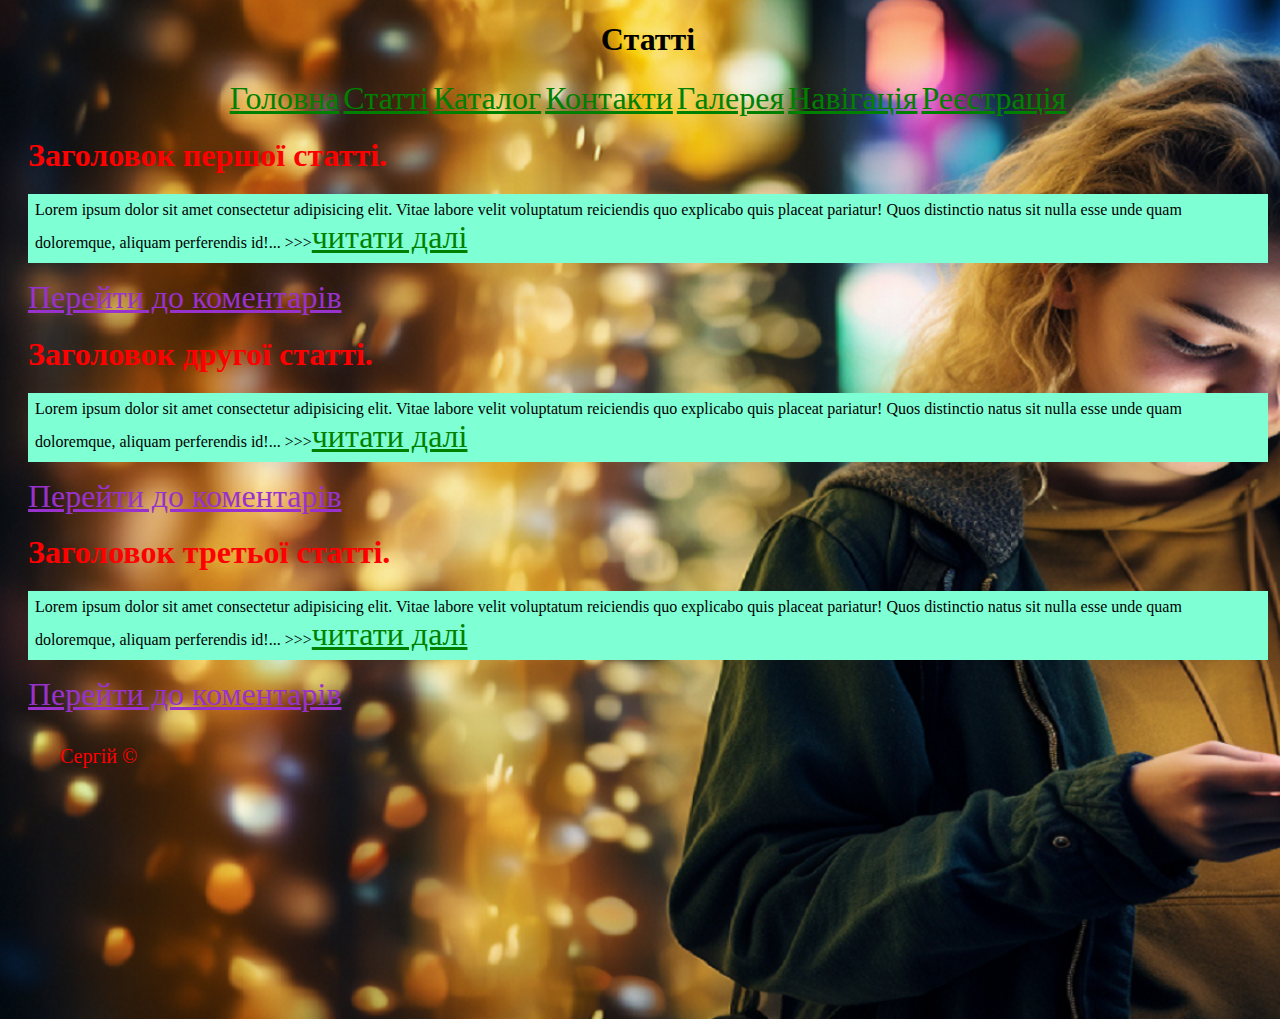
<file: pages/articles.html>
<!DOCTYPE html>
<html lang="zxx">

<head>
  <meta charset="UTF-8">
  <meta name="viewport" content="width=device-width, initial-scale=1.0">
  <title>articles</title>
  <link rel="stylesheet" href="../assets/styles/style.css">
</head>

<body class="fon-img2">
  <div class="conteiner fon-color-aquamarine">
    <div class="text-in-centr">
      <h1>Статті</h1>

      <nav>
        <a href="../index.html">Головна</a>
        <a href="articles.html">Статті</a>
        <a href="catalog.html">Каталог</a>
        <a href="contacts.html">Контакти</a>
        <a href="gallery.html">Галерея</a>
        <a href="page-nav.html">Навігація</a>
        <a href="registration.html">Реєстрація</a>
      </nav>
    </div>

    <div>
      <h2><a class="red-title" href="articles/aticle1.html">Заголовок першої статті.</a></h2>

      <p>
        Lorem ipsum dolor sit amet consectetur adipisicing elit. Vitae labore velit voluptatum reiciendis quo
        explicabo quis placeat pariatur! Quos distinctio natus sit nulla esse unde quam doloremque, aliquam
        perferendis id!... >>><a class="cursor1" href="articles/aticle1.html">читати далі</a>
      </p>
      <a class="darkorchid-color" href="articles/aticle1.html#comment">Перейти до коментарів</a>
    </div>

    <div>
      <h2><a class="red-title" href="articles/aticle2.html">Заголовок другої статті.</a></h2>

      <p>
        Lorem ipsum dolor sit amet consectetur adipisicing elit. Vitae labore velit voluptatum reiciendis quo
        explicabo quis placeat pariatur! Quos distinctio natus sit nulla esse unde quam doloremque, aliquam
        perferendis id!... >>><a class="cursor1" href="articles/aticle2.html">читати далі</a>
      </p>
      <a class="darkorchid-color" href="articles/aticle2.html#comment">Перейти до коментарів</a>
    </div>

    <div>
      <h2><a class="red-title" href="articles/aticle3.html">Заголовок третьої статті.</a></h2>

      <p>
        Lorem ipsum dolor sit amet consectetur adipisicing elit. Vitae labore velit voluptatum reiciendis quo
        explicabo quis placeat pariatur! Quos distinctio natus sit nulla esse unde quam doloremque, aliquam
        perferendis id!... >>><a class="cursor1" href="articles/aticle3.html">читати далі</a>
      </p>
      <a class="darkorchid-color" href="articles/aticle3.html#comment">Перейти до коментарів</a>
    </div>

    <div class="footer-M">
      <footer>Сергій &copy;</footer>
    </div>
  </div>
</body>

</html>
</file>
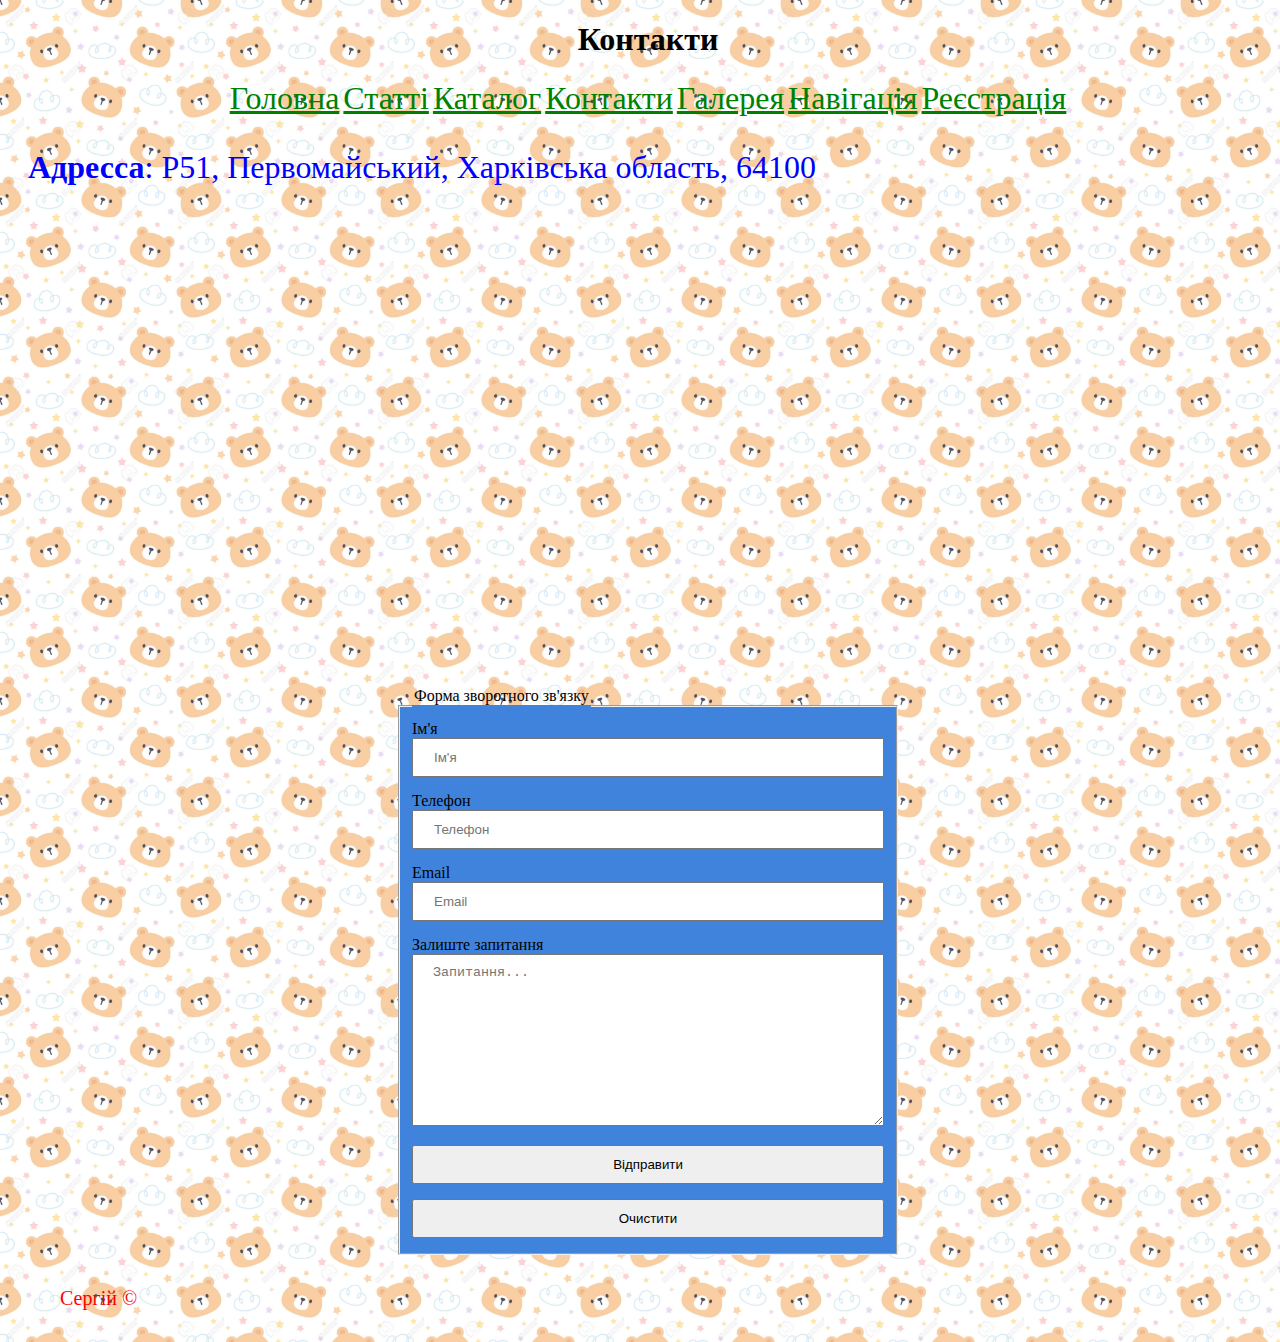
<file: pages/contacts.html>
<!DOCTYPE html>
<html lang="zxx">

<head>
  <meta charset="UTF-8">
  <meta name="viewport" content="width=device-width, initial-scale=1.0">
  <title>contacts</title>
  <link rel="stylesheet" href="../assets/styles/style.css">
</head>

<body class="fon-img3">
  <div class="conteiner">
    <div class="text-in-centr">
      <h1>Контакти</h1>

      <nav>
        <a href="../index.html">Головна</a>
        <a href="articles.html">Статті</a>
        <a href="catalog.html">Каталог</a>
        <a href="contacts.html">Контакти</a>
        <a href="gallery.html">Галерея</a>
        <a href="page-nav.html">Навігація</a>
        <a href="registration.html">Реєстрація</a>
      </nav>
    </div>

    <div class="new-text">
      <p><strong>Адресса</strong>: Р51, Первомайський, Харківська область, 64100</p>
    </div>

    <div>
      <figure>
        <figcaption>
          <iframe
            src="https://www.google.com/maps/embed?pb=!1m10!1m8!1m3!1d889.7929047983018!2d36.21358933623626!3d49.38488830617105!3m2!1i1024!2i768!4f13.1!5e0!3m2!1sru!2sua!4v1699123302445!5m2!1sru!2sua"
            width="600" height="450" style="border:0;" allowfullscreen="" loading="lazy"
            referrerpolicy="no-referrer-when-downgrade"></iframe>
        </figcaption>
      </figure>
    </div>

    <div>
      <form action="https://tests.fomenko.top/echo/index.php" method="get">
        <div>
          <fieldset>
            <legend>Форма зворотного зв'язку</legend>
            <div class="form-group">
              <label for="name">Ім'я</label>
              <input name="name" id="name" placeholder="Ім'я" type="text" required>
            </div>

            <div class="form-group">
              <label for="phone">Телефон</label>
              <input name="phone" id="phone" placeholder="Телефон" type="tel" required>
            </div>

            <div class="form-group">
              <label for="email">Email</label>
              <input name="email" id="email" placeholder="Email" type="email" required>
            </div>

            <div class="form-group">
              <label for="comment">Залиште запитання</label>
              <textarea name="comment" id="comment" placeholder="Запитання..." cols="30" rows="10"></textarea>
            </div>

            <div class="form-group">
              <button class="btn" type="submit">Відправити</button>
            </div>

            <div class="form-group">
              <button class="btn" type="reset">Очистити</button>
            </div>
          </fieldset>
        </div>
      </form>
    </div>

    <div class="footer-M">
      <footer>Сергій &copy;</footer>
    </div>
  </div>
</body>

</html>
</file>
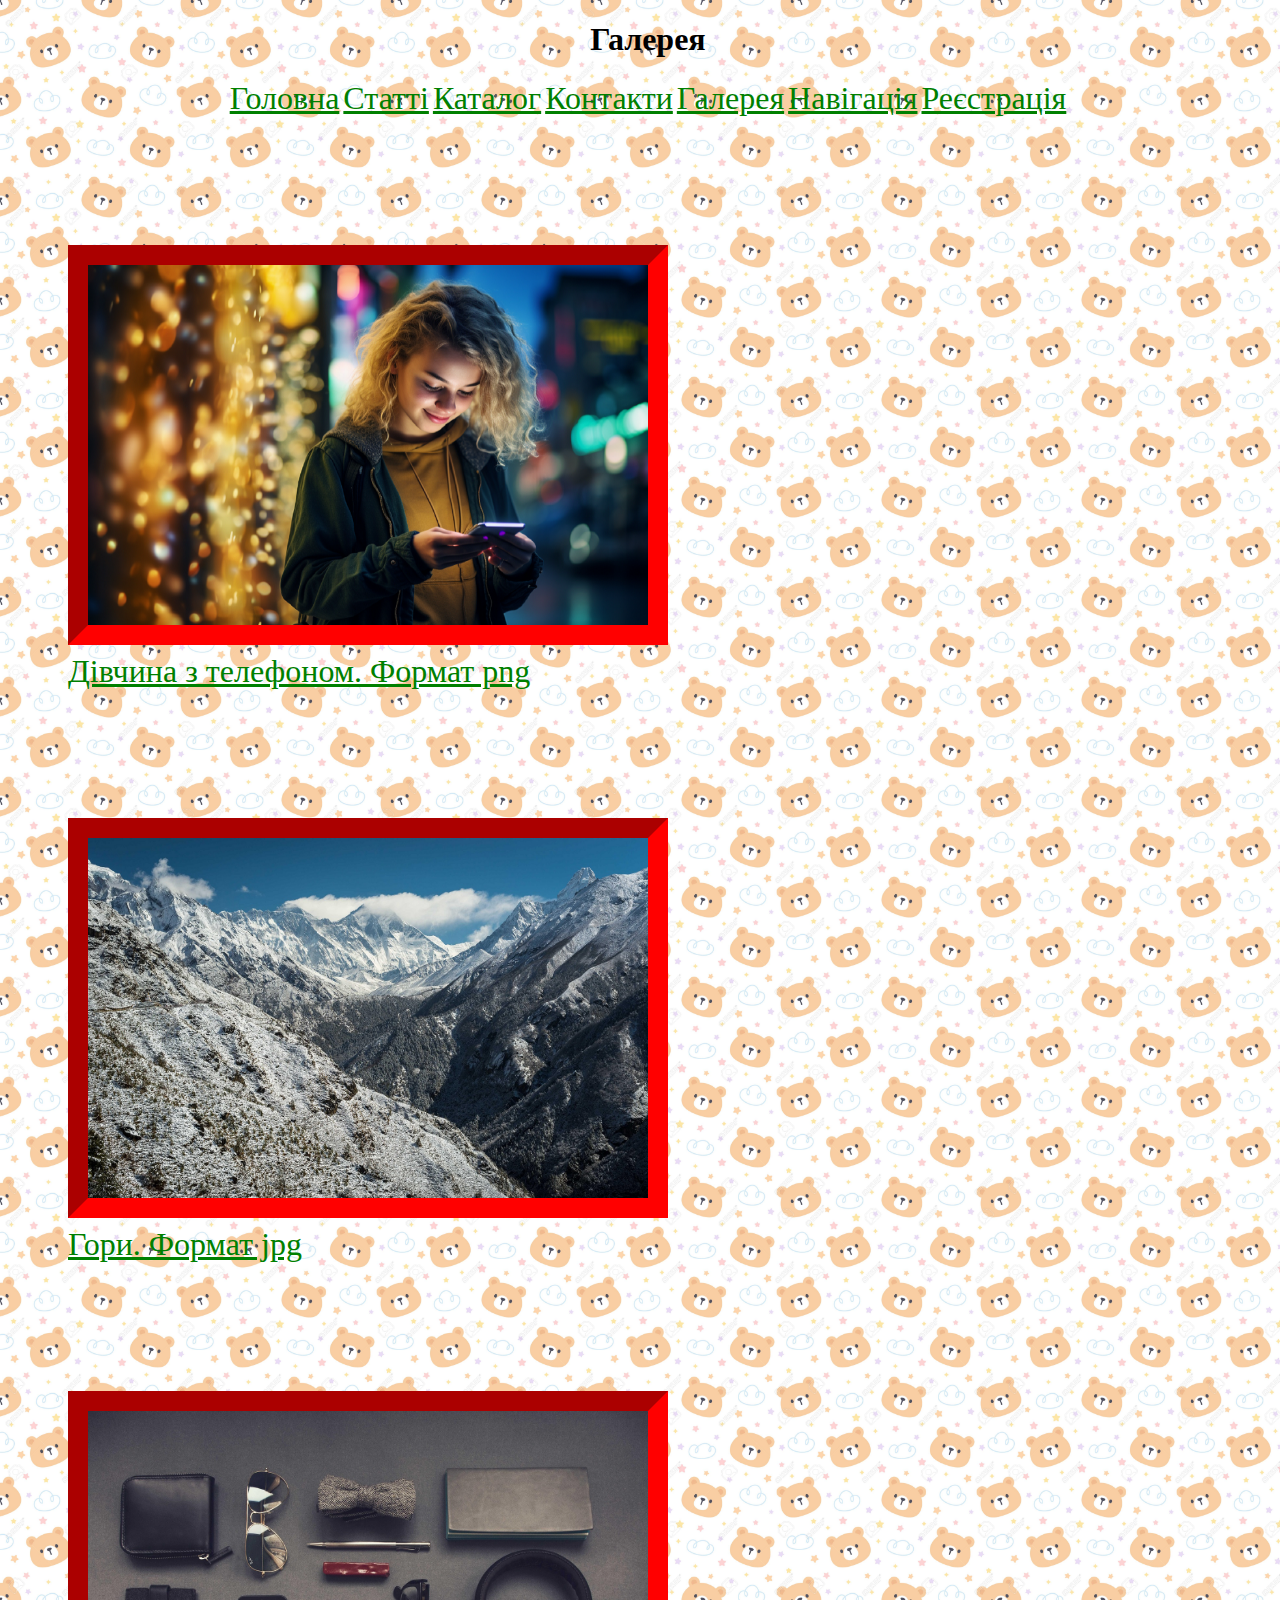
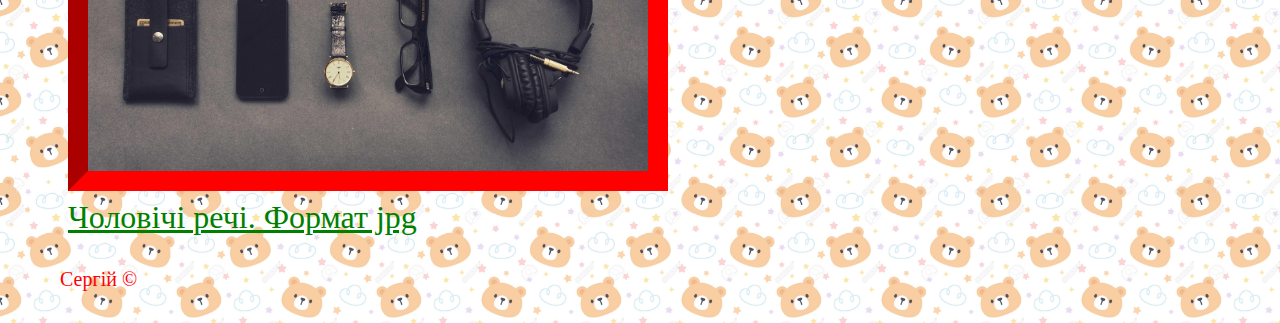
<file: pages/gallery.html>
<!DOCTYPE html>
<html lang="zxx">

<head>
  <meta charset="UTF-8">
  <meta name="viewport" content="width=device-width, initial-scale=1.0">
  <title>gallery</title>
  <link rel="stylesheet" href="../assets/styles/style.css">
</head>

<body class="fon-img3">
  <div class="conteiner">
    <div class="text-in-centr">
      <h1>Галерея</h1>

      <nav>
        <a href="../index.html">Головна</a>
        <a href="articles.html">Статті</a>
        <a href="catalog.html">Каталог</a>
        <a href="contacts.html">Контакти</a>
        <a href="gallery.html">Галерея</a>
        <a href="page-nav.html">Навігація</a>
        <a href="registration.html">Реєстрація</a>
      </nav>
    </div>

    <div>
      <figure>
        <div class="border-img cursor2 fon-img4">
          <a href="../assets/img/girlWihtPhone.png" target="_blank"><img src="../assets/img/girlWihtPhone.png"
              alt="girlWihtPhone" height="400" width="600">
          </a>
        </div>
        <figcaption>
          <a href="../assets/img/girlWihtPhone.png">Дівчина з телефоном. Формат png</a>
        </figcaption>
      </figure>
    </div>

    <div>
      <figure>
        <div class="border-img cursor2 fon-img4">
          <a href="../assets/img/mountains.jpg" target="_blank"><img src="../assets/img/mountains.jpg" alt="mountains"
              height="400" width="600">
          </a>
        </div>
        <figcaption>
          <a href="../assets/img/mountains.jpg">Гори. Формат jpg</a>
        </figcaption>
      </figure>
    </div>

    <div>
      <figure>
        <div class="border-img cursor2 fon-img4">
          <a href="../assets/img/men'sSet.jpg" target="_blank"><img src="../assets/img/men'sSet.jpg" alt="girlWihtPhone"
              height="400" width="600">
          </a>
        </div>
        <figcaption>
          <a href="../assets/img/men'sSet.jpg" target="_blank">Чоловічі речі. Формат jpg</a>
        </figcaption>
      </figure>
    </div>
    <div class="footer-M">
      <footer>Сергій &copy;</footer>
    </div>
  </div>
</body>

</html>
</file>
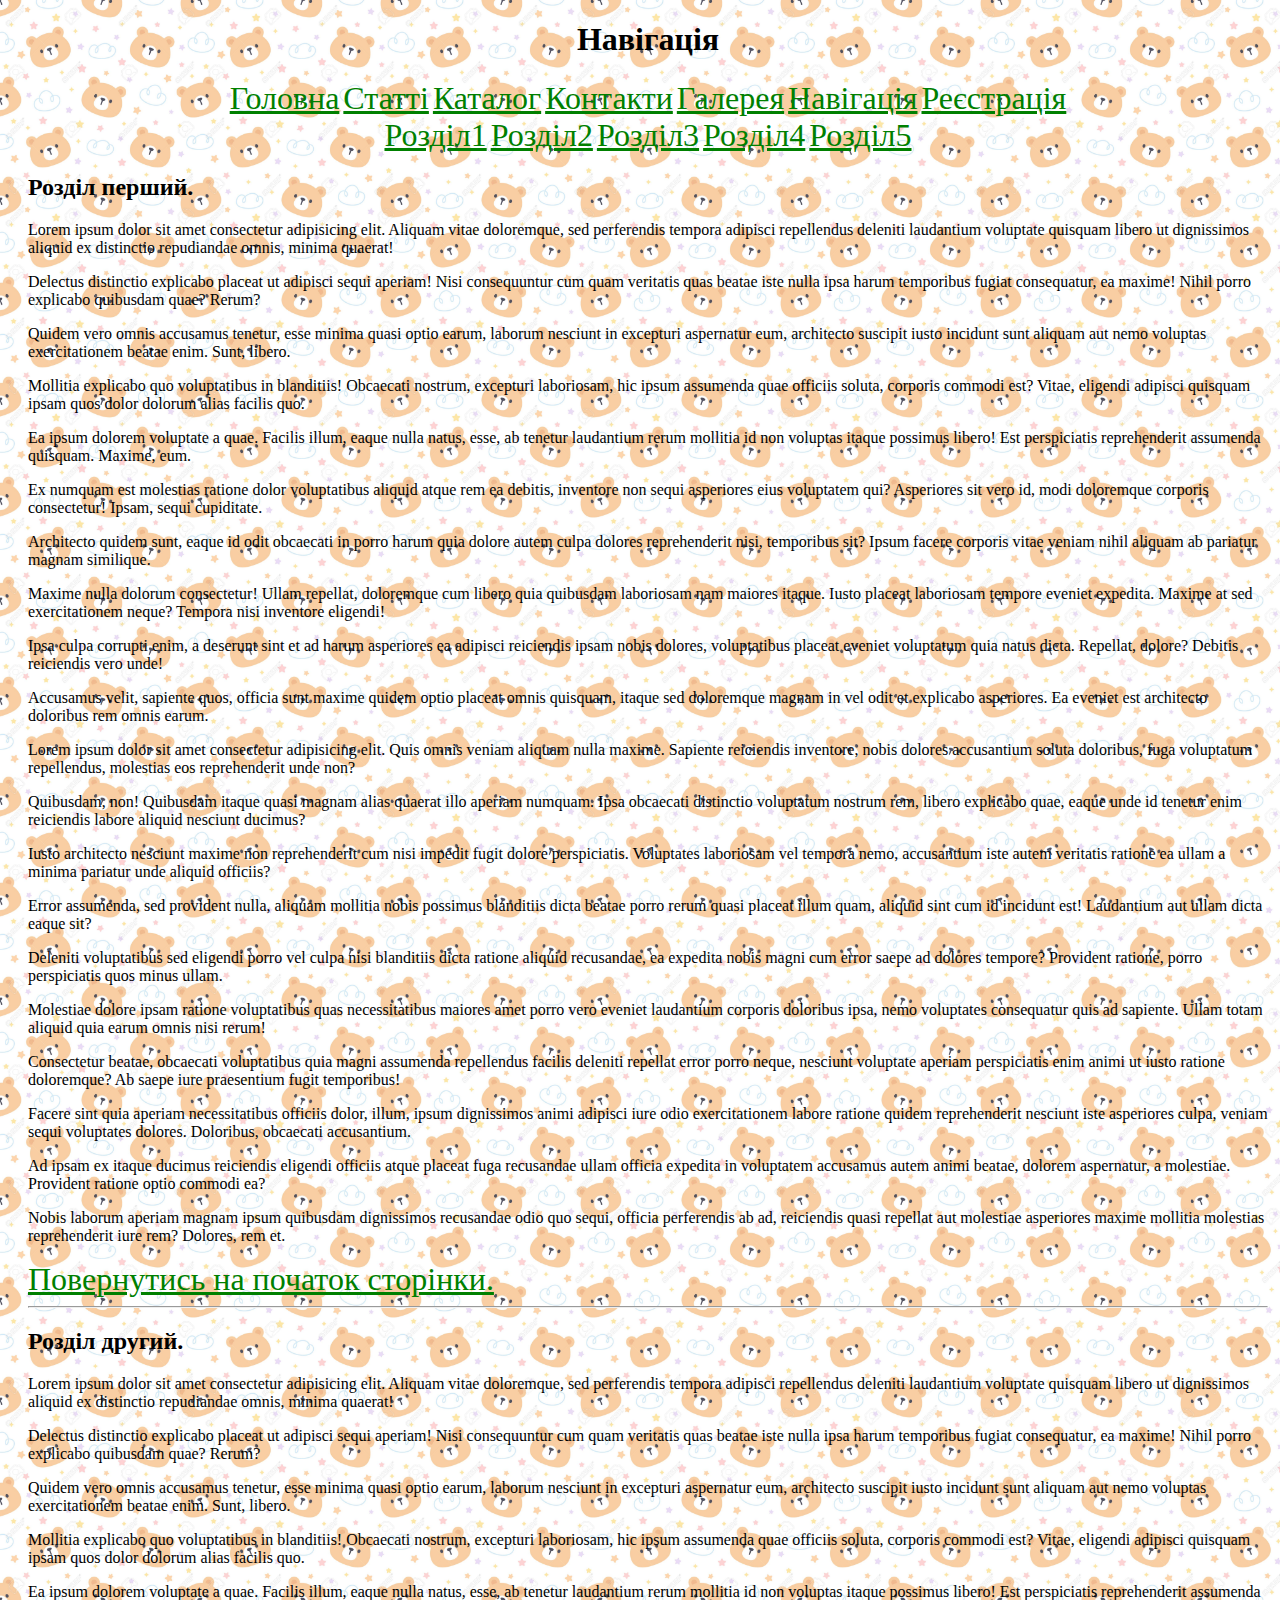
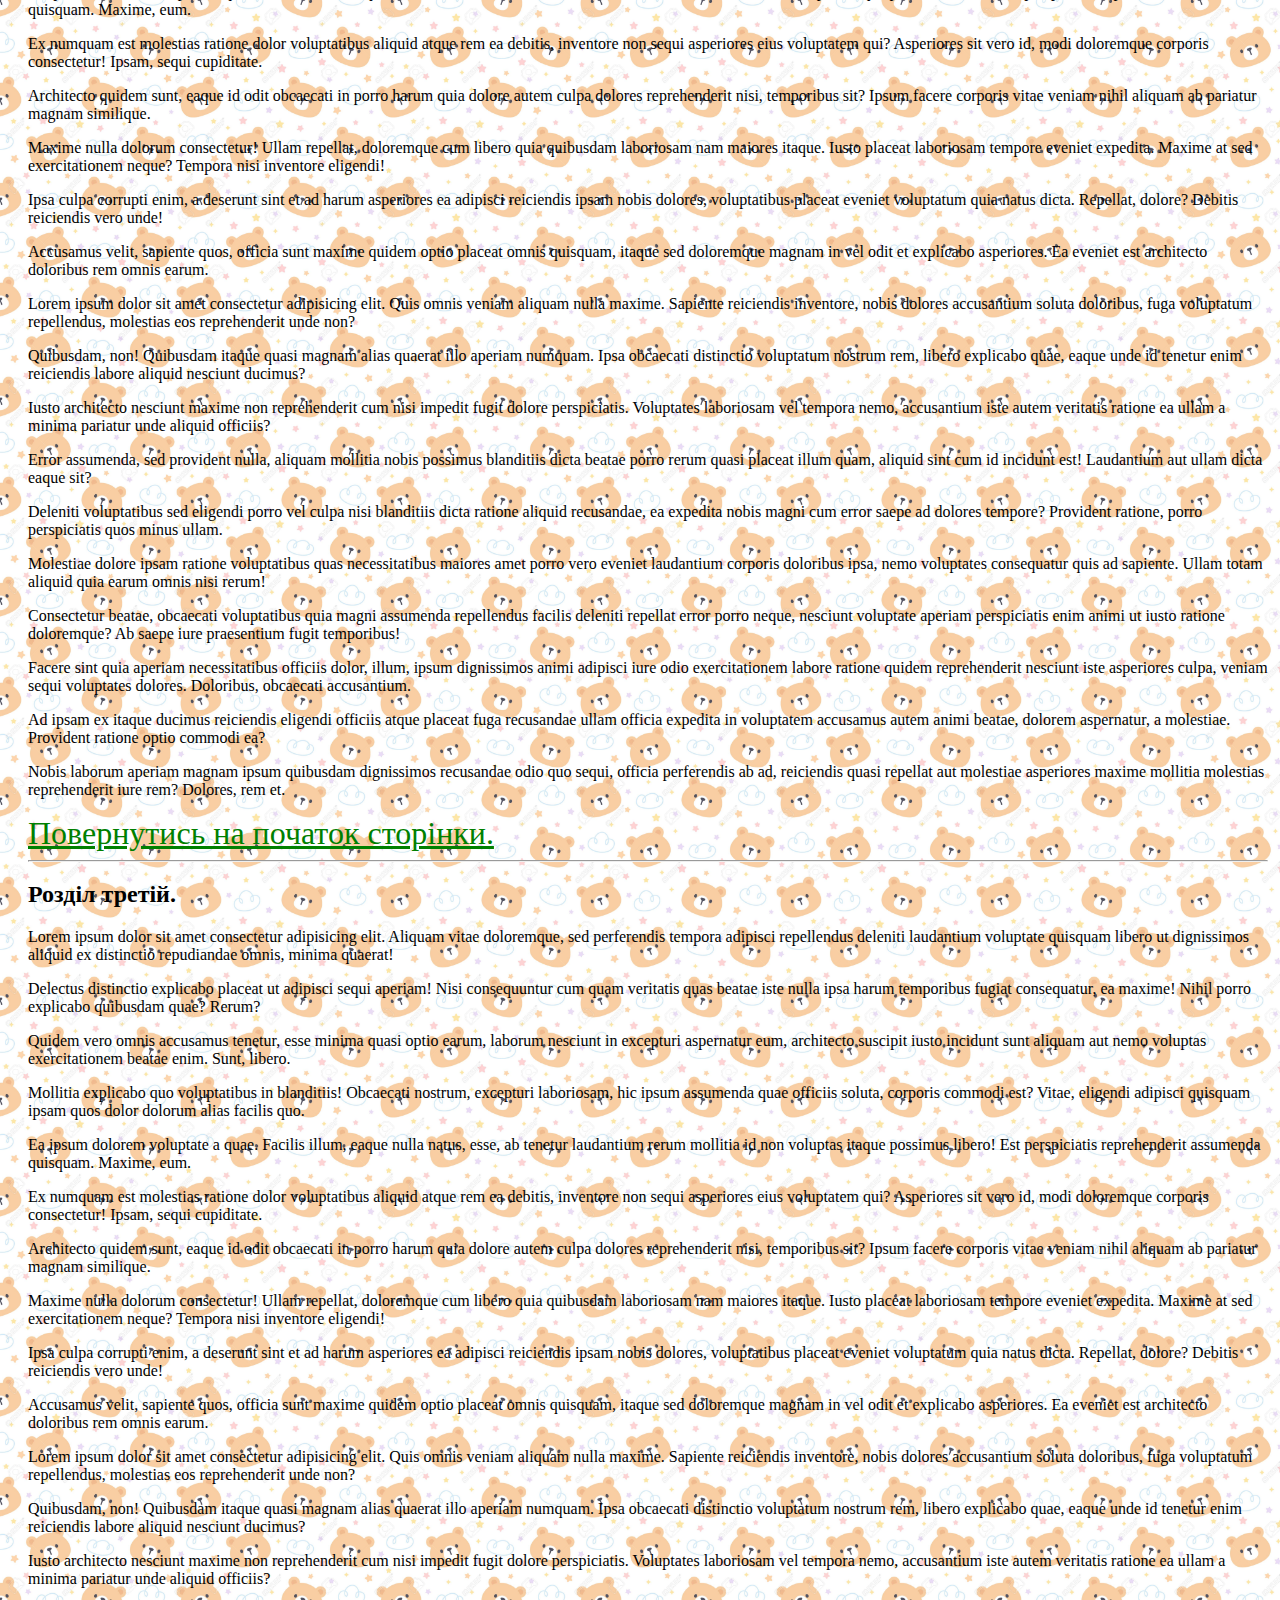
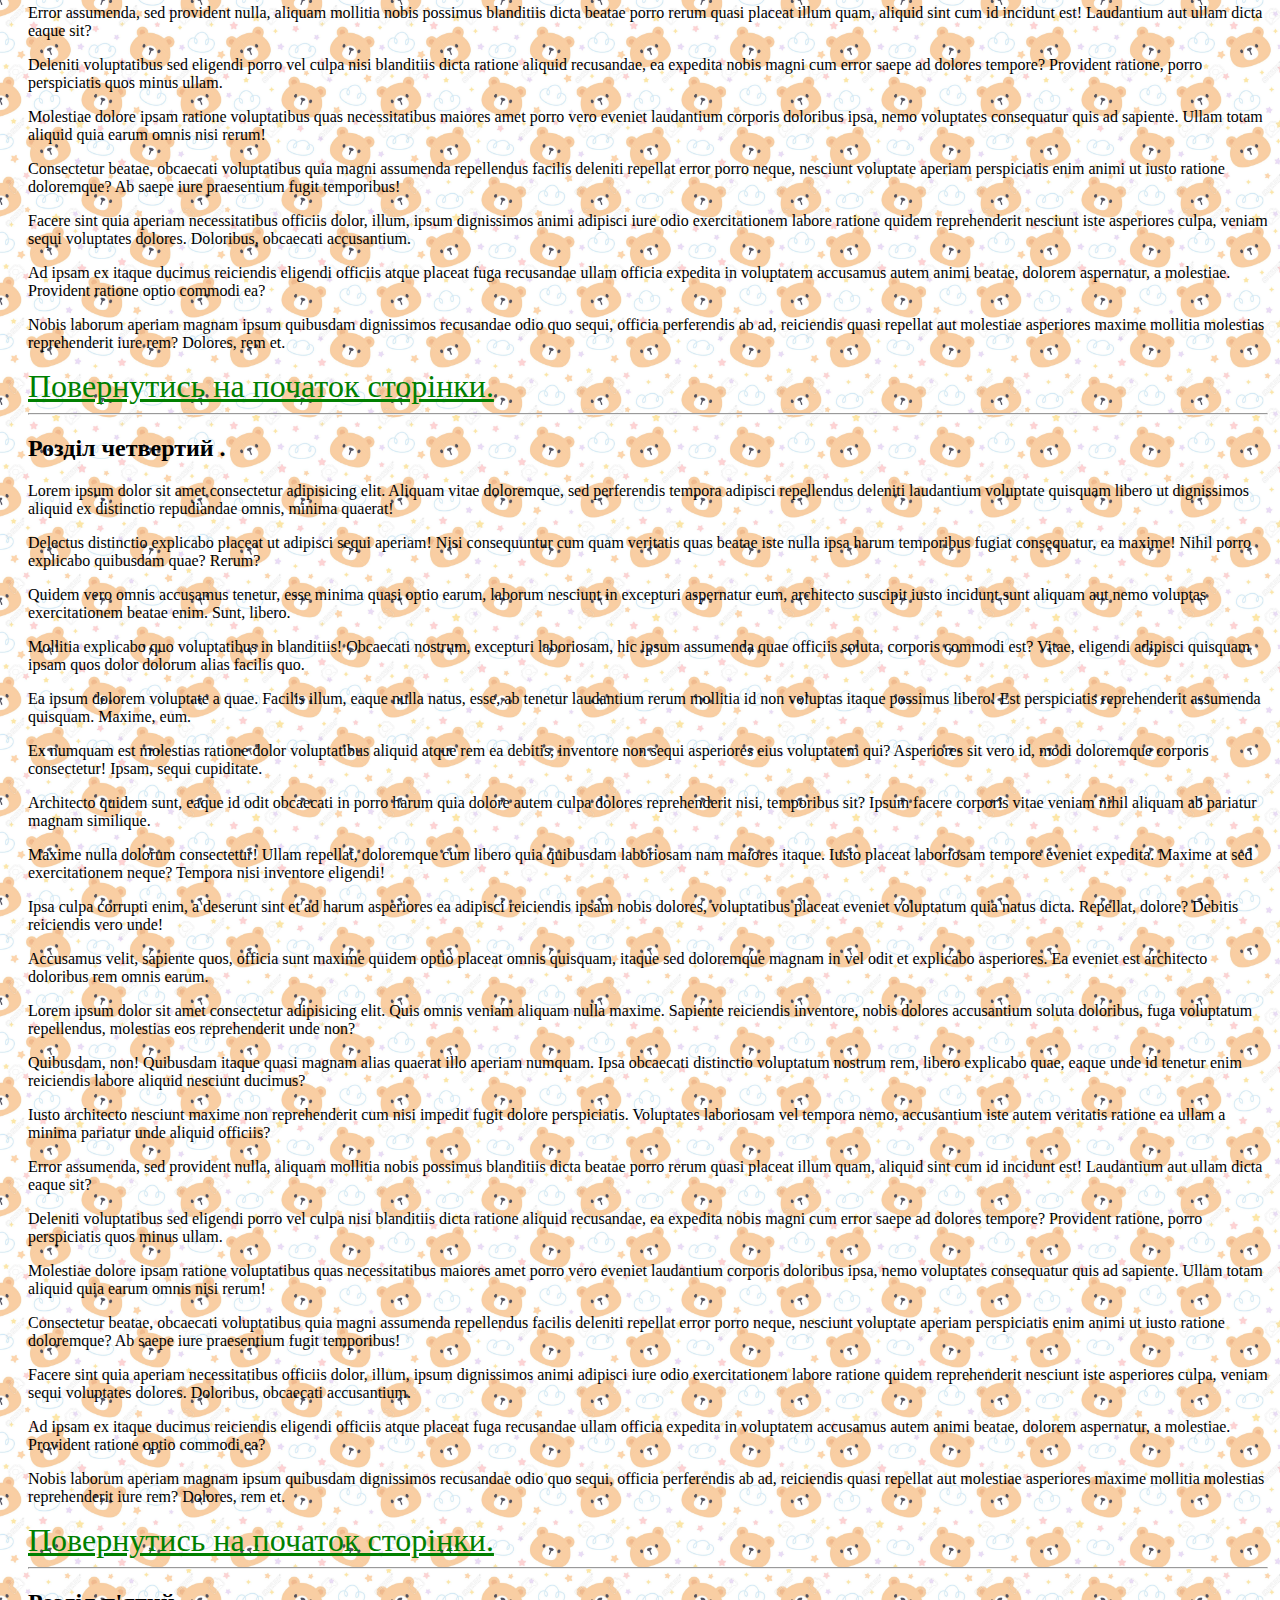
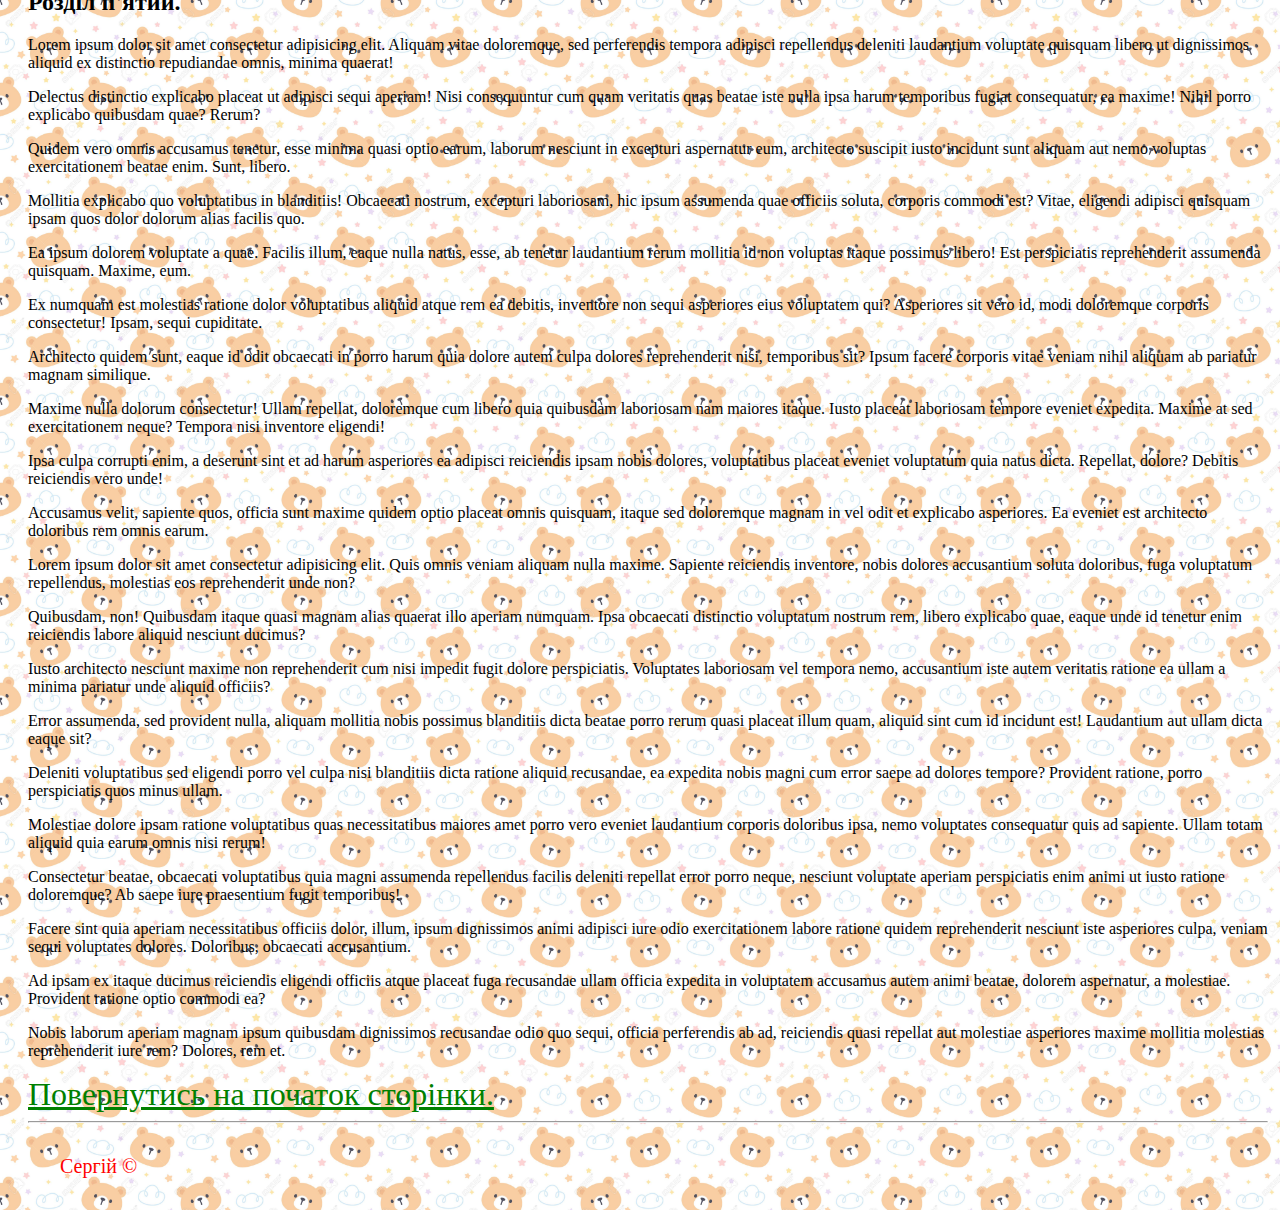
<file: pages/page-nav.html>
<!DOCTYPE html>
<html lang="zxx">

<head>
  <meta charset="UTF-8">
  <meta name="viewport" content="width=device-width, initial-scale=1.0">
  <title>nav</title>
  <link rel="stylesheet" href="../assets/styles/style.css">
</head>

<body class="fon-img3">
  <div class="conteiner">
    <div class="text-in-centr">
      <h1 id="top">Навігація</h1>

      <nav>
        <a href="../index.html">Головна</a>
        <a href="articles.html">Статті</a>
        <a href="catalog.html">Каталог</a>
        <a href="contacts.html">Контакти</a>
        <a href="gallery.html">Галерея</a>
        <a href="page-nav.html">Навігація</a>
        <a href="registration.html">Реєстрація</a>
      </nav>

      <nav>
        <a href="#section1">Розділ1</a>
        <a href="#section2">Розділ2</a>
        <a href="#section3">Розділ3</a>
        <a href="#section4">Розділ4</a>
        <a href="#section5">Розділ5</a>
      </nav>
    </div>

    <div>
      <h2 id="section1">Розділ перший.</h2>

      <div>
        <p>Lorem ipsum dolor sit amet consectetur adipisicing elit. Aliquam vitae doloremque, sed perferendis tempora
          adipisci repellendus deleniti laudantium voluptate quisquam libero ut dignissimos aliquid ex distinctio
          repudiandae omnis, minima quaerat!</p>
        <p>Delectus distinctio explicabo placeat ut adipisci sequi aperiam! Nisi consequuntur cum quam veritatis quas
          beatae
          iste nulla ipsa harum temporibus fugiat consequatur, ea maxime! Nihil porro explicabo quibusdam quae? Rerum?
        </p>
        <p>Quidem vero omnis accusamus tenetur, esse minima quasi optio earum, laborum nesciunt in excepturi aspernatur
          eum,
          architecto suscipit iusto incidunt sunt aliquam aut nemo voluptas exercitationem beatae enim. Sunt, libero.
        </p>
        <p>Mollitia explicabo quo voluptatibus in blanditiis! Obcaecati nostrum, excepturi laboriosam, hic ipsum
          assumenda
          quae officiis soluta, corporis commodi est? Vitae, eligendi adipisci quisquam ipsam quos dolor dolorum alias
          facilis quo.</p>
        <p>Ea ipsum dolorem voluptate a quae. Facilis illum, eaque nulla natus, esse, ab tenetur laudantium rerum
          mollitia
          id non voluptas itaque possimus libero! Est perspiciatis reprehenderit assumenda quisquam. Maxime, eum.</p>
        <p>Ex numquam est molestias ratione dolor voluptatibus aliquid atque rem ea debitis, inventore non sequi
          asperiores
          eius voluptatem qui? Asperiores sit vero id, modi doloremque corporis consectetur! Ipsam, sequi cupiditate.
        </p>
        <p>Architecto quidem sunt, eaque id odit obcaecati in porro harum quia dolore autem culpa dolores reprehenderit
          nisi, temporibus sit? Ipsum facere corporis vitae veniam nihil aliquam ab pariatur magnam similique.</p>
        <p>Maxime nulla dolorum consectetur! Ullam repellat, doloremque cum libero quia quibusdam laboriosam nam maiores
          itaque. Iusto placeat laboriosam tempore eveniet expedita. Maxime at sed exercitationem neque? Tempora nisi
          inventore eligendi!</p>
        <p>Ipsa culpa corrupti enim, a deserunt sint et ad harum asperiores ea adipisci reiciendis ipsam nobis dolores,
          voluptatibus placeat eveniet voluptatum quia natus dicta. Repellat, dolore? Debitis reiciendis vero unde!
        </p>
        <p>Accusamus velit, sapiente quos, officia sunt maxime quidem optio placeat omnis quisquam, itaque sed
          doloremque
          magnam in vel odit et explicabo asperiores. Ea eveniet est architecto doloribus rem omnis earum.</p>
        <p>Lorem ipsum dolor sit amet consectetur adipisicing elit. Quis omnis veniam aliquam nulla maxime. Sapiente
          reiciendis inventore, nobis dolores accusantium soluta doloribus, fuga voluptatum repellendus, molestias eos
          reprehenderit unde non?</p>
        <p>Quibusdam, non! Quibusdam itaque quasi magnam alias quaerat illo aperiam numquam. Ipsa obcaecati distinctio
          voluptatum nostrum rem, libero explicabo quae, eaque unde id tenetur enim reiciendis labore aliquid nesciunt
          ducimus?</p>
        <p>Iusto architecto nesciunt maxime non reprehenderit cum nisi impedit fugit dolore perspiciatis. Voluptates
          laboriosam vel tempora nemo, accusantium iste autem veritatis ratione ea ullam a minima pariatur unde
          aliquid
          officiis?</p>
        <p>Error assumenda, sed provident nulla, aliquam mollitia nobis possimus blanditiis dicta beatae porro rerum
          quasi
          placeat illum quam, aliquid sint cum id incidunt est! Laudantium aut ullam dicta eaque sit?</p>
        <p>Deleniti voluptatibus sed eligendi porro vel culpa nisi blanditiis dicta ratione aliquid recusandae, ea
          expedita
          nobis magni cum error saepe ad dolores tempore? Provident ratione, porro perspiciatis quos minus ullam.</p>
        <p>Molestiae dolore ipsam ratione voluptatibus quas necessitatibus maiores amet porro vero eveniet laudantium
          corporis doloribus ipsa, nemo voluptates consequatur quis ad sapiente. Ullam totam aliquid quia earum omnis
          nisi
          rerum!</p>
        <p>Consectetur beatae, obcaecati voluptatibus quia magni assumenda repellendus facilis deleniti repellat error
          porro
          neque, nesciunt voluptate aperiam perspiciatis enim animi ut iusto ratione doloremque? Ab saepe iure
          praesentium
          fugit temporibus!</p>
        <p>Facere sint quia aperiam necessitatibus officiis dolor, illum, ipsum dignissimos animi adipisci iure odio
          exercitationem labore ratione quidem reprehenderit nesciunt iste asperiores culpa, veniam sequi voluptates
          dolores. Doloribus, obcaecati accusantium.</p>
        <p>Ad ipsam ex itaque ducimus reiciendis eligendi officiis atque placeat fuga recusandae ullam officia expedita
          in
          voluptatem accusamus autem animi beatae, dolorem aspernatur, a molestiae. Provident ratione optio commodi
          ea?
        </p>
        <p>Nobis laborum aperiam magnam ipsum quibusdam dignissimos recusandae odio quo sequi, officia perferendis ab
          ad,
          reiciendis quasi repellat aut molestiae asperiores maxime mollitia molestias reprehenderit iure rem?
          Dolores,
          rem et.</p>
      </div>

      <div>
        <a href="#top">Повернутись на початок сторінки.</a>
      </div>
      <hr>

      <h2 id="section2">Розділ другий.</h2>

      <div>
        <p>Lorem ipsum dolor sit amet consectetur adipisicing elit. Aliquam vitae doloremque, sed perferendis tempora
          adipisci repellendus deleniti laudantium voluptate quisquam libero ut dignissimos aliquid ex distinctio
          repudiandae omnis, minima quaerat!</p>
        <p>Delectus distinctio explicabo placeat ut adipisci sequi aperiam! Nisi consequuntur cum quam veritatis quas
          beatae
          iste nulla ipsa harum temporibus fugiat consequatur, ea maxime! Nihil porro explicabo quibusdam quae? Rerum?
        </p>
        <p>Quidem vero omnis accusamus tenetur, esse minima quasi optio earum, laborum nesciunt in excepturi aspernatur
          eum,
          architecto suscipit iusto incidunt sunt aliquam aut nemo voluptas exercitationem beatae enim. Sunt, libero.
        </p>
        <p>Mollitia explicabo quo voluptatibus in blanditiis! Obcaecati nostrum, excepturi laboriosam, hic ipsum
          assumenda
          quae officiis soluta, corporis commodi est? Vitae, eligendi adipisci quisquam ipsam quos dolor dolorum alias
          facilis quo.</p>
        <p>Ea ipsum dolorem voluptate a quae. Facilis illum, eaque nulla natus, esse, ab tenetur laudantium rerum
          mollitia
          id non voluptas itaque possimus libero! Est perspiciatis reprehenderit assumenda quisquam. Maxime, eum.</p>
        <p>Ex numquam est molestias ratione dolor voluptatibus aliquid atque rem ea debitis, inventore non sequi
          asperiores
          eius voluptatem qui? Asperiores sit vero id, modi doloremque corporis consectetur! Ipsam, sequi cupiditate.
        </p>
        <p>Architecto quidem sunt, eaque id odit obcaecati in porro harum quia dolore autem culpa dolores reprehenderit
          nisi, temporibus sit? Ipsum facere corporis vitae veniam nihil aliquam ab pariatur magnam similique.</p>
        <p>Maxime nulla dolorum consectetur! Ullam repellat, doloremque cum libero quia quibusdam laboriosam nam maiores
          itaque. Iusto placeat laboriosam tempore eveniet expedita. Maxime at sed exercitationem neque? Tempora nisi
          inventore eligendi!</p>
        <p>Ipsa culpa corrupti enim, a deserunt sint et ad harum asperiores ea adipisci reiciendis ipsam nobis dolores,
          voluptatibus placeat eveniet voluptatum quia natus dicta. Repellat, dolore? Debitis reiciendis vero unde!
        </p>
        <p>Accusamus velit, sapiente quos, officia sunt maxime quidem optio placeat omnis quisquam, itaque sed
          doloremque
          magnam in vel odit et explicabo asperiores. Ea eveniet est architecto doloribus rem omnis earum.</p>
        <p>Lorem ipsum dolor sit amet consectetur adipisicing elit. Quis omnis veniam aliquam nulla maxime. Sapiente
          reiciendis inventore, nobis dolores accusantium soluta doloribus, fuga voluptatum repellendus, molestias eos
          reprehenderit unde non?</p>
        <p>Quibusdam, non! Quibusdam itaque quasi magnam alias quaerat illo aperiam numquam. Ipsa obcaecati distinctio
          voluptatum nostrum rem, libero explicabo quae, eaque unde id tenetur enim reiciendis labore aliquid nesciunt
          ducimus?</p>
        <p>Iusto architecto nesciunt maxime non reprehenderit cum nisi impedit fugit dolore perspiciatis. Voluptates
          laboriosam vel tempora nemo, accusantium iste autem veritatis ratione ea ullam a minima pariatur unde
          aliquid
          officiis?</p>
        <p>Error assumenda, sed provident nulla, aliquam mollitia nobis possimus blanditiis dicta beatae porro rerum
          quasi
          placeat illum quam, aliquid sint cum id incidunt est! Laudantium aut ullam dicta eaque sit?</p>
        <p>Deleniti voluptatibus sed eligendi porro vel culpa nisi blanditiis dicta ratione aliquid recusandae, ea
          expedita
          nobis magni cum error saepe ad dolores tempore? Provident ratione, porro perspiciatis quos minus ullam.</p>
        <p>Molestiae dolore ipsam ratione voluptatibus quas necessitatibus maiores amet porro vero eveniet laudantium
          corporis doloribus ipsa, nemo voluptates consequatur quis ad sapiente. Ullam totam aliquid quia earum omnis
          nisi
          rerum!</p>
        <p>Consectetur beatae, obcaecati voluptatibus quia magni assumenda repellendus facilis deleniti repellat error
          porro
          neque, nesciunt voluptate aperiam perspiciatis enim animi ut iusto ratione doloremque? Ab saepe iure
          praesentium
          fugit temporibus!</p>
        <p>Facere sint quia aperiam necessitatibus officiis dolor, illum, ipsum dignissimos animi adipisci iure odio
          exercitationem labore ratione quidem reprehenderit nesciunt iste asperiores culpa, veniam sequi voluptates
          dolores. Doloribus, obcaecati accusantium.</p>
        <p>Ad ipsam ex itaque ducimus reiciendis eligendi officiis atque placeat fuga recusandae ullam officia expedita
          in
          voluptatem accusamus autem animi beatae, dolorem aspernatur, a molestiae. Provident ratione optio commodi
          ea?
        </p>
        <p>Nobis laborum aperiam magnam ipsum quibusdam dignissimos recusandae odio quo sequi, officia perferendis ab
          ad,
          reiciendis quasi repellat aut molestiae asperiores maxime mollitia molestias reprehenderit iure rem?
          Dolores,
          rem et.</p>
      </div>

      <div>
        <a href="#top">Повернутись на початок сторінки.</a>
      </div>
      <hr>

      <h2 id="section3">Розділ третій.</h2>

      <div>
        <p>Lorem ipsum dolor sit amet consectetur adipisicing elit. Aliquam vitae doloremque, sed perferendis tempora
          adipisci repellendus deleniti laudantium voluptate quisquam libero ut dignissimos aliquid ex distinctio
          repudiandae omnis, minima quaerat!</p>
        <p>Delectus distinctio explicabo placeat ut adipisci sequi aperiam! Nisi consequuntur cum quam veritatis quas
          beatae
          iste nulla ipsa harum temporibus fugiat consequatur, ea maxime! Nihil porro explicabo quibusdam quae? Rerum?
        </p>
        <p>Quidem vero omnis accusamus tenetur, esse minima quasi optio earum, laborum nesciunt in excepturi aspernatur
          eum,
          architecto suscipit iusto incidunt sunt aliquam aut nemo voluptas exercitationem beatae enim. Sunt, libero.
        </p>
        <p>Mollitia explicabo quo voluptatibus in blanditiis! Obcaecati nostrum, excepturi laboriosam, hic ipsum
          assumenda
          quae officiis soluta, corporis commodi est? Vitae, eligendi adipisci quisquam ipsam quos dolor dolorum alias
          facilis quo.</p>
        <p>Ea ipsum dolorem voluptate a quae. Facilis illum, eaque nulla natus, esse, ab tenetur laudantium rerum
          mollitia
          id non voluptas itaque possimus libero! Est perspiciatis reprehenderit assumenda quisquam. Maxime, eum.</p>
        <p>Ex numquam est molestias ratione dolor voluptatibus aliquid atque rem ea debitis, inventore non sequi
          asperiores
          eius voluptatem qui? Asperiores sit vero id, modi doloremque corporis consectetur! Ipsam, sequi cupiditate.
        </p>
        <p>Architecto quidem sunt, eaque id odit obcaecati in porro harum quia dolore autem culpa dolores reprehenderit
          nisi, temporibus sit? Ipsum facere corporis vitae veniam nihil aliquam ab pariatur magnam similique.</p>
        <p>Maxime nulla dolorum consectetur! Ullam repellat, doloremque cum libero quia quibusdam laboriosam nam maiores
          itaque. Iusto placeat laboriosam tempore eveniet expedita. Maxime at sed exercitationem neque? Tempora nisi
          inventore eligendi!</p>
        <p>Ipsa culpa corrupti enim, a deserunt sint et ad harum asperiores ea adipisci reiciendis ipsam nobis dolores,
          voluptatibus placeat eveniet voluptatum quia natus dicta. Repellat, dolore? Debitis reiciendis vero unde!
        </p>
        <p>Accusamus velit, sapiente quos, officia sunt maxime quidem optio placeat omnis quisquam, itaque sed
          doloremque
          magnam in vel odit et explicabo asperiores. Ea eveniet est architecto doloribus rem omnis earum.</p>
        <p>Lorem ipsum dolor sit amet consectetur adipisicing elit. Quis omnis veniam aliquam nulla maxime. Sapiente
          reiciendis inventore, nobis dolores accusantium soluta doloribus, fuga voluptatum repellendus, molestias eos
          reprehenderit unde non?</p>
        <p>Quibusdam, non! Quibusdam itaque quasi magnam alias quaerat illo aperiam numquam. Ipsa obcaecati distinctio
          voluptatum nostrum rem, libero explicabo quae, eaque unde id tenetur enim reiciendis labore aliquid nesciunt
          ducimus?</p>
        <p>Iusto architecto nesciunt maxime non reprehenderit cum nisi impedit fugit dolore perspiciatis. Voluptates
          laboriosam vel tempora nemo, accusantium iste autem veritatis ratione ea ullam a minima pariatur unde
          aliquid
          officiis?</p>
        <p>Error assumenda, sed provident nulla, aliquam mollitia nobis possimus blanditiis dicta beatae porro rerum
          quasi
          placeat illum quam, aliquid sint cum id incidunt est! Laudantium aut ullam dicta eaque sit?</p>
        <p>Deleniti voluptatibus sed eligendi porro vel culpa nisi blanditiis dicta ratione aliquid recusandae, ea
          expedita
          nobis magni cum error saepe ad dolores tempore? Provident ratione, porro perspiciatis quos minus ullam.</p>
        <p>Molestiae dolore ipsam ratione voluptatibus quas necessitatibus maiores amet porro vero eveniet laudantium
          corporis doloribus ipsa, nemo voluptates consequatur quis ad sapiente. Ullam totam aliquid quia earum omnis
          nisi
          rerum!</p>
        <p>Consectetur beatae, obcaecati voluptatibus quia magni assumenda repellendus facilis deleniti repellat error
          porro
          neque, nesciunt voluptate aperiam perspiciatis enim animi ut iusto ratione doloremque? Ab saepe iure
          praesentium
          fugit temporibus!</p>
        <p>Facere sint quia aperiam necessitatibus officiis dolor, illum, ipsum dignissimos animi adipisci iure odio
          exercitationem labore ratione quidem reprehenderit nesciunt iste asperiores culpa, veniam sequi voluptates
          dolores. Doloribus, obcaecati accusantium.</p>
        <p>Ad ipsam ex itaque ducimus reiciendis eligendi officiis atque placeat fuga recusandae ullam officia expedita
          in
          voluptatem accusamus autem animi beatae, dolorem aspernatur, a molestiae. Provident ratione optio commodi
          ea?
        </p>
        <p>Nobis laborum aperiam magnam ipsum quibusdam dignissimos recusandae odio quo sequi, officia perferendis ab
          ad,
          reiciendis quasi repellat aut molestiae asperiores maxime mollitia molestias reprehenderit iure rem?
          Dolores,
          rem et.</p>
      </div>

      <div>
        <a href="#top">Повернутись на початок сторінки.</a>
      </div>
      <hr>

      <h2 id="section4">Розділ четвертий .</h2>

      <div>
        <p>Lorem ipsum dolor sit amet consectetur adipisicing elit. Aliquam vitae doloremque, sed perferendis tempora
          adipisci repellendus deleniti laudantium voluptate quisquam libero ut dignissimos aliquid ex distinctio
          repudiandae omnis, minima quaerat!</p>
        <p>Delectus distinctio explicabo placeat ut adipisci sequi aperiam! Nisi consequuntur cum quam veritatis quas
          beatae
          iste nulla ipsa harum temporibus fugiat consequatur, ea maxime! Nihil porro explicabo quibusdam quae? Rerum?
        </p>
        <p>Quidem vero omnis accusamus tenetur, esse minima quasi optio earum, laborum nesciunt in excepturi aspernatur
          eum,
          architecto suscipit iusto incidunt sunt aliquam aut nemo voluptas exercitationem beatae enim. Sunt, libero.
        </p>
        <p>Mollitia explicabo quo voluptatibus in blanditiis! Obcaecati nostrum, excepturi laboriosam, hic ipsum
          assumenda
          quae officiis soluta, corporis commodi est? Vitae, eligendi adipisci quisquam ipsam quos dolor dolorum alias
          facilis quo.</p>
        <p>Ea ipsum dolorem voluptate a quae. Facilis illum, eaque nulla natus, esse, ab tenetur laudantium rerum
          mollitia
          id non voluptas itaque possimus libero! Est perspiciatis reprehenderit assumenda quisquam. Maxime, eum.</p>
        <p>Ex numquam est molestias ratione dolor voluptatibus aliquid atque rem ea debitis, inventore non sequi
          asperiores
          eius voluptatem qui? Asperiores sit vero id, modi doloremque corporis consectetur! Ipsam, sequi cupiditate.
        </p>
        <p>Architecto quidem sunt, eaque id odit obcaecati in porro harum quia dolore autem culpa dolores reprehenderit
          nisi, temporibus sit? Ipsum facere corporis vitae veniam nihil aliquam ab pariatur magnam similique.</p>
        <p>Maxime nulla dolorum consectetur! Ullam repellat, doloremque cum libero quia quibusdam laboriosam nam maiores
          itaque. Iusto placeat laboriosam tempore eveniet expedita. Maxime at sed exercitationem neque? Tempora nisi
          inventore eligendi!</p>
        <p>Ipsa culpa corrupti enim, a deserunt sint et ad harum asperiores ea adipisci reiciendis ipsam nobis dolores,
          voluptatibus placeat eveniet voluptatum quia natus dicta. Repellat, dolore? Debitis reiciendis vero unde!
        </p>
        <p>Accusamus velit, sapiente quos, officia sunt maxime quidem optio placeat omnis quisquam, itaque sed
          doloremque
          magnam in vel odit et explicabo asperiores. Ea eveniet est architecto doloribus rem omnis earum.</p>
        <p>Lorem ipsum dolor sit amet consectetur adipisicing elit. Quis omnis veniam aliquam nulla maxime. Sapiente
          reiciendis inventore, nobis dolores accusantium soluta doloribus, fuga voluptatum repellendus, molestias eos
          reprehenderit unde non?</p>
        <p>Quibusdam, non! Quibusdam itaque quasi magnam alias quaerat illo aperiam numquam. Ipsa obcaecati distinctio
          voluptatum nostrum rem, libero explicabo quae, eaque unde id tenetur enim reiciendis labore aliquid nesciunt
          ducimus?</p>
        <p>Iusto architecto nesciunt maxime non reprehenderit cum nisi impedit fugit dolore perspiciatis. Voluptates
          laboriosam vel tempora nemo, accusantium iste autem veritatis ratione ea ullam a minima pariatur unde
          aliquid
          officiis?</p>
        <p>Error assumenda, sed provident nulla, aliquam mollitia nobis possimus blanditiis dicta beatae porro rerum
          quasi
          placeat illum quam, aliquid sint cum id incidunt est! Laudantium aut ullam dicta eaque sit?</p>
        <p>Deleniti voluptatibus sed eligendi porro vel culpa nisi blanditiis dicta ratione aliquid recusandae, ea
          expedita
          nobis magni cum error saepe ad dolores tempore? Provident ratione, porro perspiciatis quos minus ullam.</p>
        <p>Molestiae dolore ipsam ratione voluptatibus quas necessitatibus maiores amet porro vero eveniet laudantium
          corporis doloribus ipsa, nemo voluptates consequatur quis ad sapiente. Ullam totam aliquid quia earum omnis
          nisi
          rerum!</p>
        <p>Consectetur beatae, obcaecati voluptatibus quia magni assumenda repellendus facilis deleniti repellat error
          porro
          neque, nesciunt voluptate aperiam perspiciatis enim animi ut iusto ratione doloremque? Ab saepe iure
          praesentium
          fugit temporibus!</p>
        <p>Facere sint quia aperiam necessitatibus officiis dolor, illum, ipsum dignissimos animi adipisci iure odio
          exercitationem labore ratione quidem reprehenderit nesciunt iste asperiores culpa, veniam sequi voluptates
          dolores. Doloribus, obcaecati accusantium.</p>
        <p>Ad ipsam ex itaque ducimus reiciendis eligendi officiis atque placeat fuga recusandae ullam officia expedita
          in
          voluptatem accusamus autem animi beatae, dolorem aspernatur, a molestiae. Provident ratione optio commodi
          ea?
        </p>
        <p>Nobis laborum aperiam magnam ipsum quibusdam dignissimos recusandae odio quo sequi, officia perferendis ab
          ad,
          reiciendis quasi repellat aut molestiae asperiores maxime mollitia molestias reprehenderit iure rem?
          Dolores,
          rem et.</p>
      </div>

      <div>
        <a href="#top">Повернутись на початок сторінки.</a>
      </div>
      <hr>

      <h2 id="section5">Розділ п'ятий.</h2>

      <div>
        <p>Lorem ipsum dolor sit amet consectetur adipisicing elit. Aliquam vitae doloremque, sed perferendis tempora
          adipisci repellendus deleniti laudantium voluptate quisquam libero ut dignissimos aliquid ex distinctio
          repudiandae omnis, minima quaerat!</p>
        <p>Delectus distinctio explicabo placeat ut adipisci sequi aperiam! Nisi consequuntur cum quam veritatis quas
          beatae
          iste nulla ipsa harum temporibus fugiat consequatur, ea maxime! Nihil porro explicabo quibusdam quae? Rerum?
        </p>
        <p>Quidem vero omnis accusamus tenetur, esse minima quasi optio earum, laborum nesciunt in excepturi aspernatur
          eum,
          architecto suscipit iusto incidunt sunt aliquam aut nemo voluptas exercitationem beatae enim. Sunt, libero.
        </p>
        <p>Mollitia explicabo quo voluptatibus in blanditiis! Obcaecati nostrum, excepturi laboriosam, hic ipsum
          assumenda
          quae officiis soluta, corporis commodi est? Vitae, eligendi adipisci quisquam ipsam quos dolor dolorum alias
          facilis quo.</p>
        <p>Ea ipsum dolorem voluptate a quae. Facilis illum, eaque nulla natus, esse, ab tenetur laudantium rerum
          mollitia
          id non voluptas itaque possimus libero! Est perspiciatis reprehenderit assumenda quisquam. Maxime, eum.</p>
        <p>Ex numquam est molestias ratione dolor voluptatibus aliquid atque rem ea debitis, inventore non sequi
          asperiores
          eius voluptatem qui? Asperiores sit vero id, modi doloremque corporis consectetur! Ipsam, sequi cupiditate.
        </p>
        <p>Architecto quidem sunt, eaque id odit obcaecati in porro harum quia dolore autem culpa dolores reprehenderit
          nisi, temporibus sit? Ipsum facere corporis vitae veniam nihil aliquam ab pariatur magnam similique.</p>
        <p>Maxime nulla dolorum consectetur! Ullam repellat, doloremque cum libero quia quibusdam laboriosam nam maiores
          itaque. Iusto placeat laboriosam tempore eveniet expedita. Maxime at sed exercitationem neque? Tempora nisi
          inventore eligendi!</p>
        <p>Ipsa culpa corrupti enim, a deserunt sint et ad harum asperiores ea adipisci reiciendis ipsam nobis dolores,
          voluptatibus placeat eveniet voluptatum quia natus dicta. Repellat, dolore? Debitis reiciendis vero unde!
        </p>
        <p>Accusamus velit, sapiente quos, officia sunt maxime quidem optio placeat omnis quisquam, itaque sed
          doloremque
          magnam in vel odit et explicabo asperiores. Ea eveniet est architecto doloribus rem omnis earum.</p>
        <p>Lorem ipsum dolor sit amet consectetur adipisicing elit. Quis omnis veniam aliquam nulla maxime. Sapiente
          reiciendis inventore, nobis dolores accusantium soluta doloribus, fuga voluptatum repellendus, molestias eos
          reprehenderit unde non?</p>
        <p>Quibusdam, non! Quibusdam itaque quasi magnam alias quaerat illo aperiam numquam. Ipsa obcaecati distinctio
          voluptatum nostrum rem, libero explicabo quae, eaque unde id tenetur enim reiciendis labore aliquid nesciunt
          ducimus?</p>
        <p>Iusto architecto nesciunt maxime non reprehenderit cum nisi impedit fugit dolore perspiciatis. Voluptates
          laboriosam vel tempora nemo, accusantium iste autem veritatis ratione ea ullam a minima pariatur unde
          aliquid
          officiis?</p>
        <p>Error assumenda, sed provident nulla, aliquam mollitia nobis possimus blanditiis dicta beatae porro rerum
          quasi
          placeat illum quam, aliquid sint cum id incidunt est! Laudantium aut ullam dicta eaque sit?</p>
        <p>Deleniti voluptatibus sed eligendi porro vel culpa nisi blanditiis dicta ratione aliquid recusandae, ea
          expedita
          nobis magni cum error saepe ad dolores tempore? Provident ratione, porro perspiciatis quos minus ullam.</p>
        <p>Molestiae dolore ipsam ratione voluptatibus quas necessitatibus maiores amet porro vero eveniet laudantium
          corporis doloribus ipsa, nemo voluptates consequatur quis ad sapiente. Ullam totam aliquid quia earum omnis
          nisi
          rerum!</p>
        <p>Consectetur beatae, obcaecati voluptatibus quia magni assumenda repellendus facilis deleniti repellat error
          porro
          neque, nesciunt voluptate aperiam perspiciatis enim animi ut iusto ratione doloremque? Ab saepe iure
          praesentium
          fugit temporibus!</p>
        <p>Facere sint quia aperiam necessitatibus officiis dolor, illum, ipsum dignissimos animi adipisci iure odio
          exercitationem labore ratione quidem reprehenderit nesciunt iste asperiores culpa, veniam sequi voluptates
          dolores. Doloribus, obcaecati accusantium.</p>
        <p>Ad ipsam ex itaque ducimus reiciendis eligendi officiis atque placeat fuga recusandae ullam officia expedita
          in
          voluptatem accusamus autem animi beatae, dolorem aspernatur, a molestiae. Provident ratione optio commodi
          ea?
        </p>
        <p>Nobis laborum aperiam magnam ipsum quibusdam dignissimos recusandae odio quo sequi, officia perferendis ab
          ad,
          reiciendis quasi repellat aut molestiae asperiores maxime mollitia molestias reprehenderit iure rem?
          Dolores,
          rem et.</p>
      </div>

      <div>
        <a href="#top">Повернутись на початок сторінки.</a>
      </div>
      <hr>
    </div>

    <div class="footer-M">
      <footer>Сергій &copy;</footer>
    </div>
  </div>
</body>

</html>
</file>
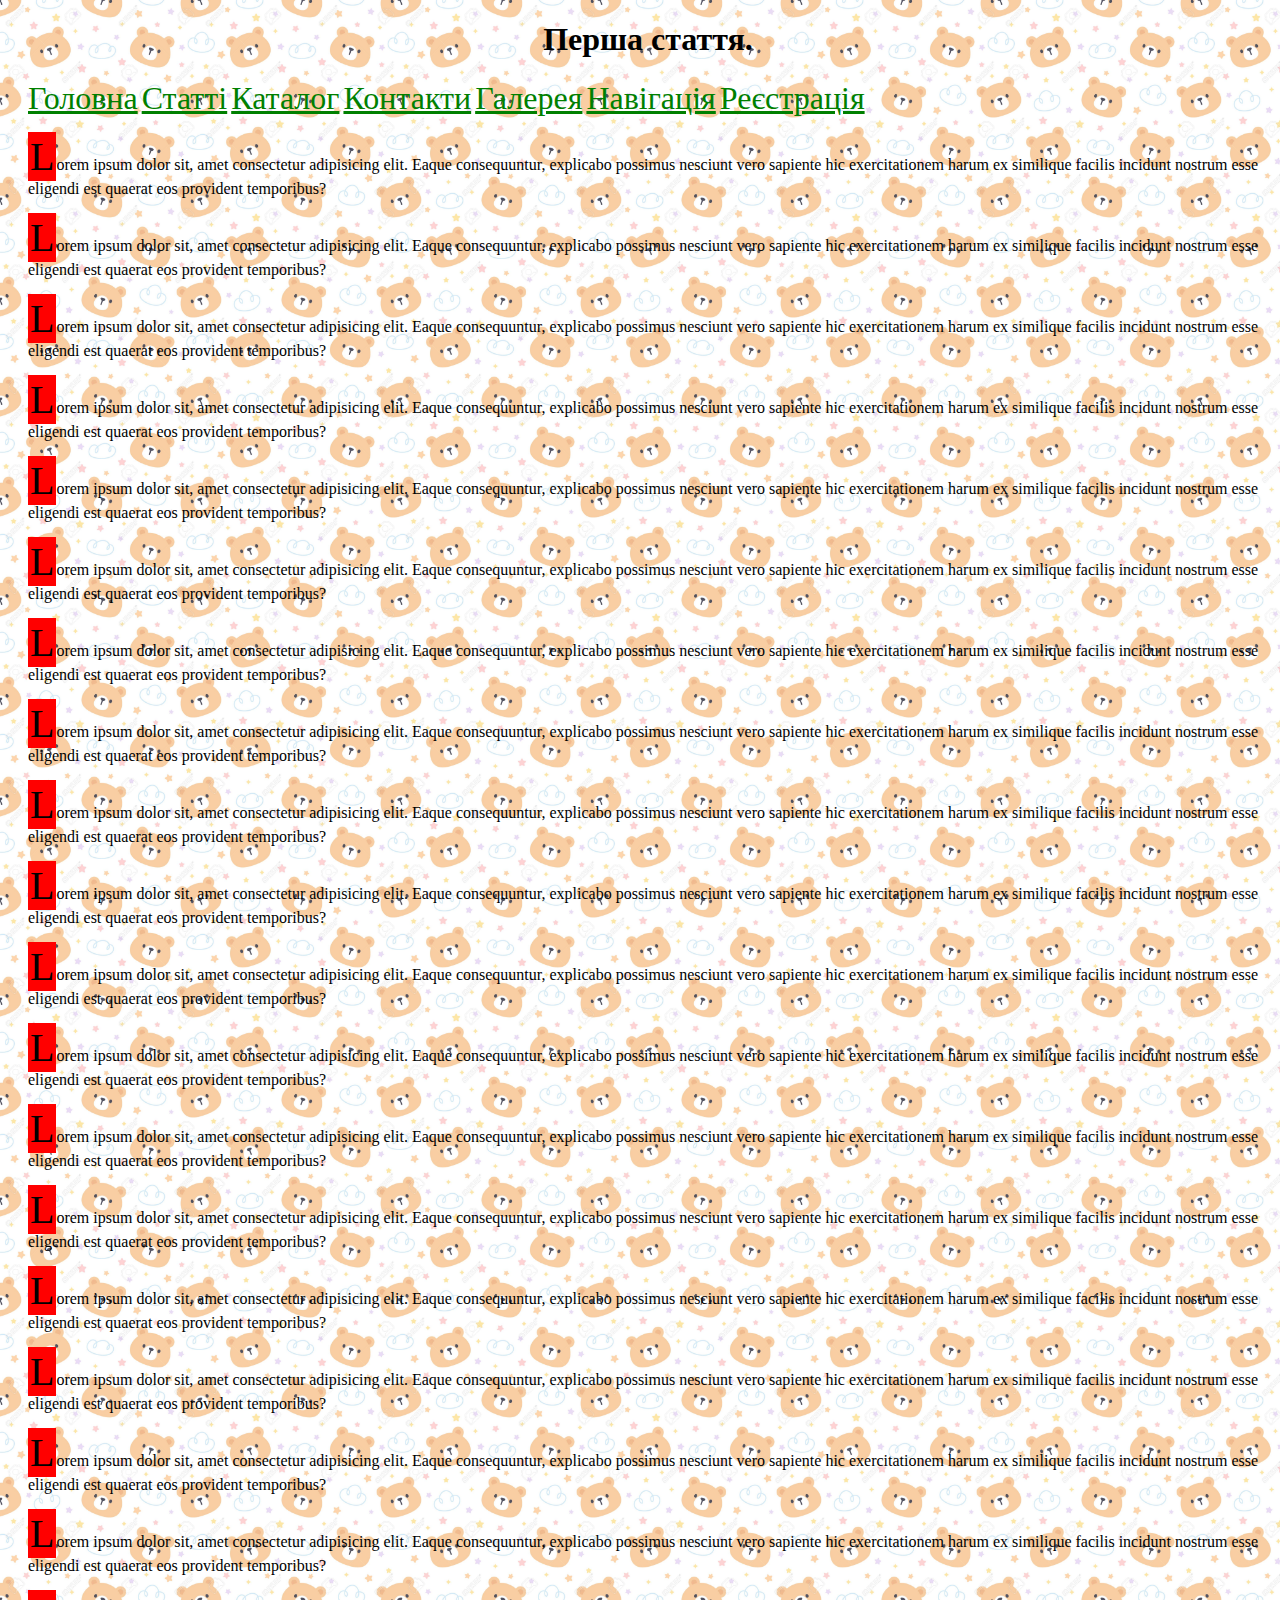
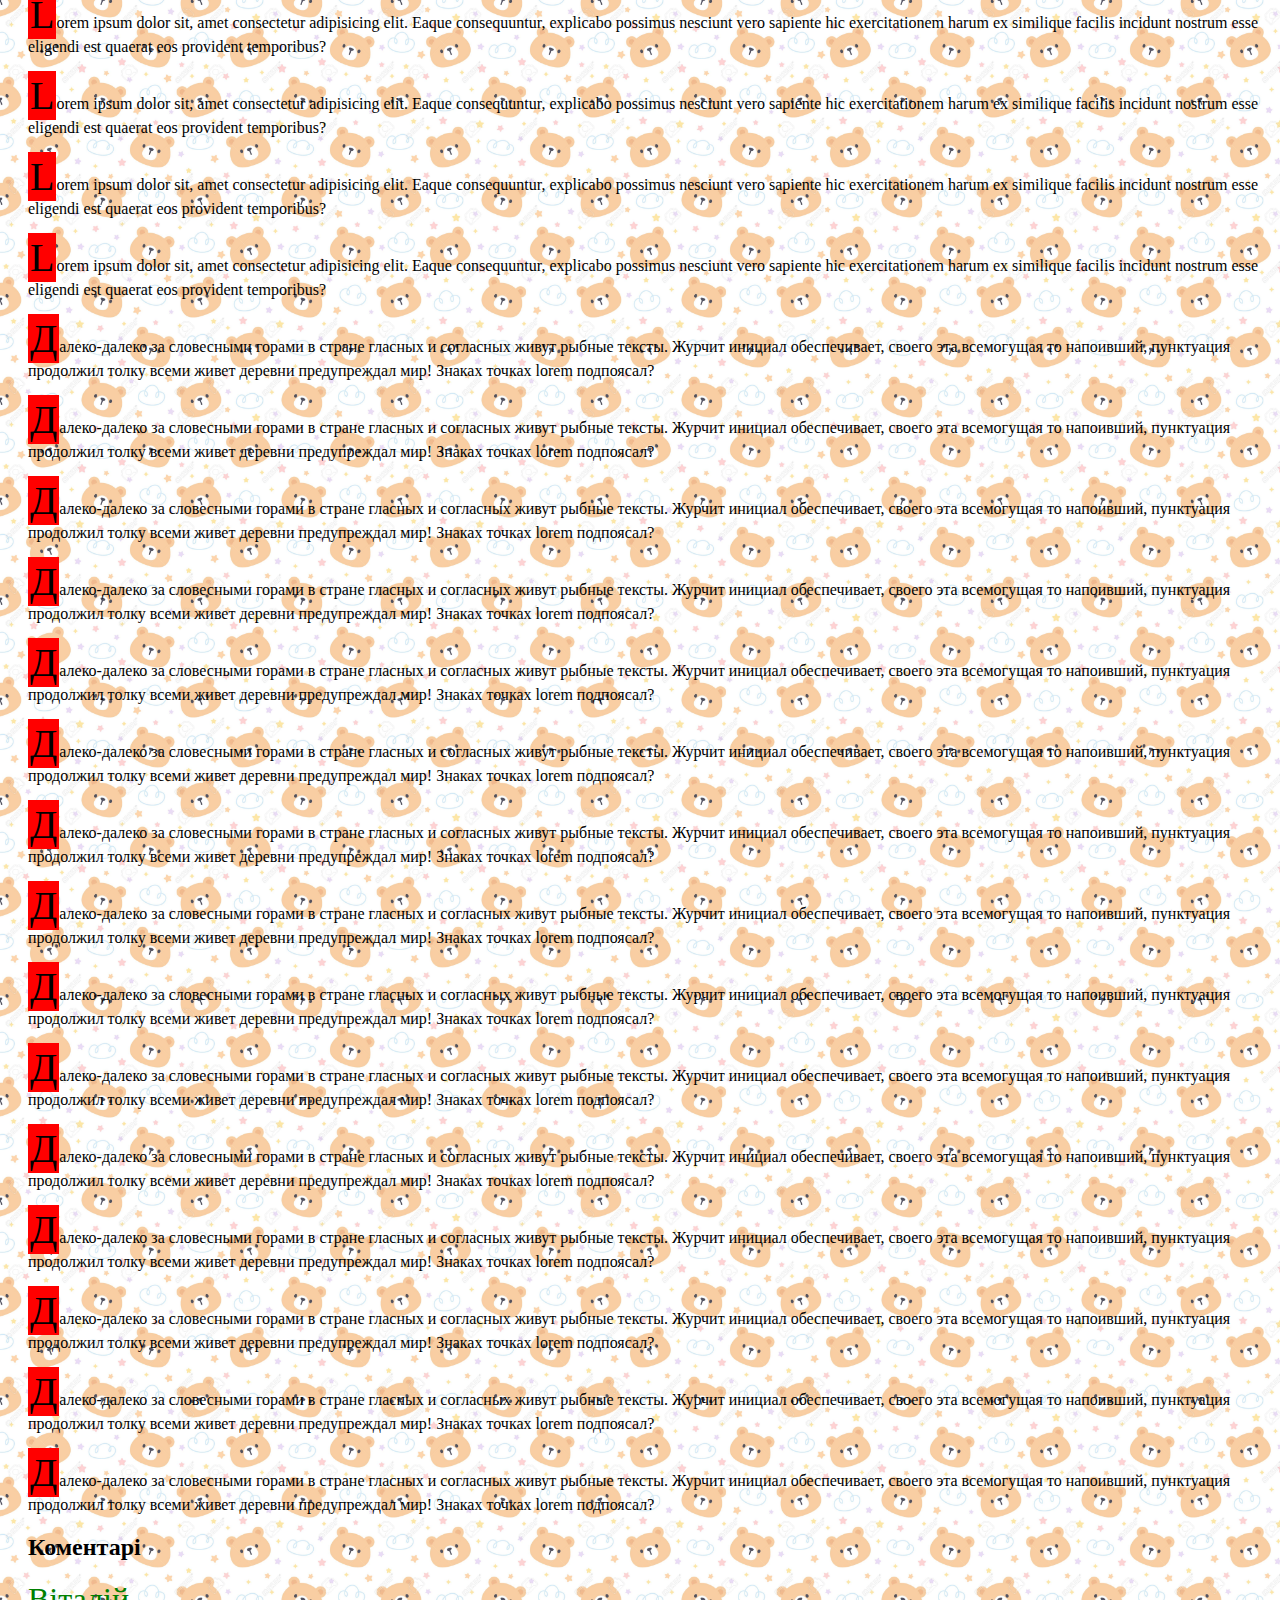
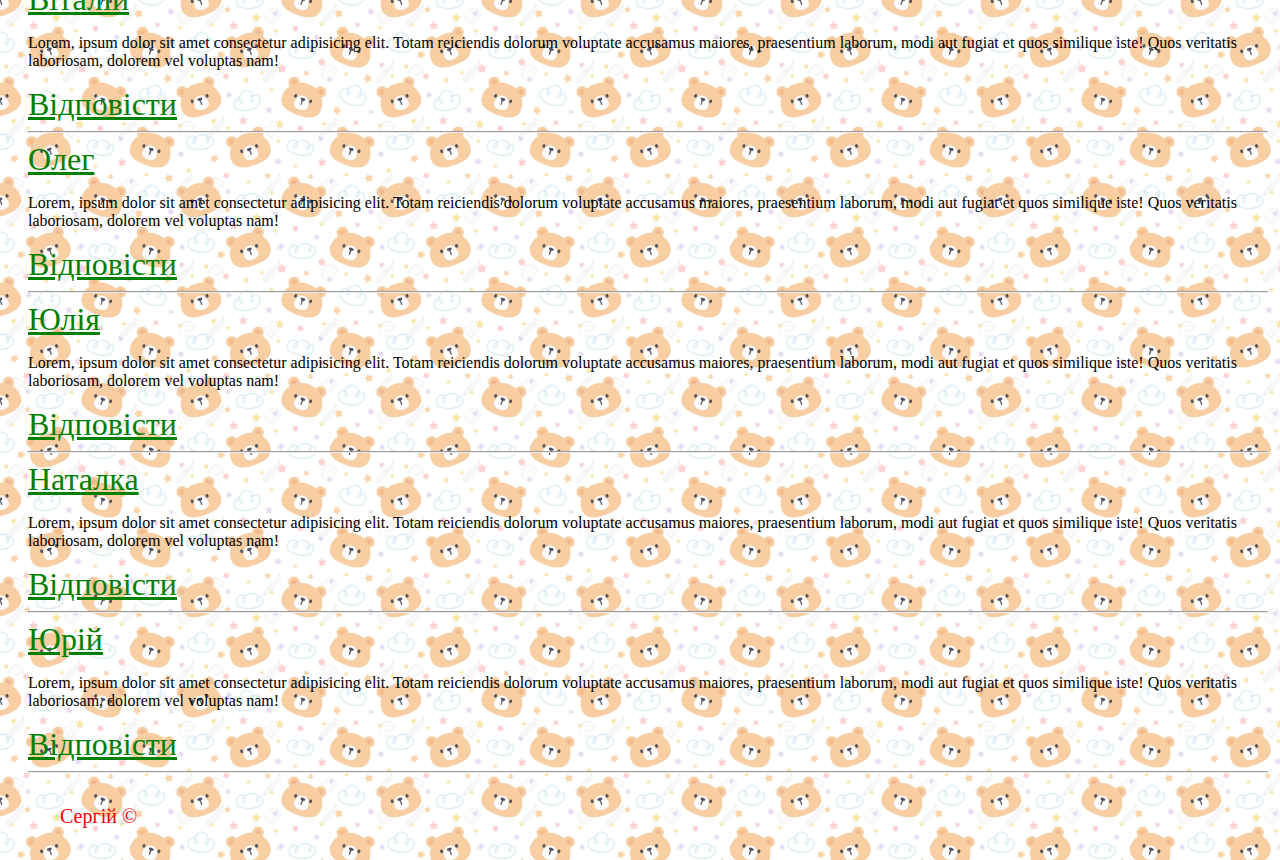
<file: pages/articles/aticle1.html>
<!DOCTYPE html>
<html lang="zxx">

<head>

  <meta charset="UTF-8">
  <meta name="viewport" content="width=device-width, initial-scale=1.0">
  <title>aticle1</title>
  <link rel="stylesheet" href="../../assets/styles/style.css">
</head>

<body class="fon-img3">
  <div class="conteiner">
    <div>
      <h1 class="text-in-centr">Перша стаття.</h1>

      <nav>
        <a href="../../index.html">Головна</a>
        <a href="../articles.html">Статті</a>
        <a href="../catalog.html">Каталог</a>
        <a href="../contacts.html">Контакти</a>
        <a href="../gallery.html">Галерея</a>
        <a href="../page-nav.html">Навігація</a>
        <a href="../registration.html">Реєстрація</a>
      </nav>
    </div>

    <div>
      <div class="capital-literal">
        <p>Lorem ipsum dolor sit, amet consectetur adipisicing elit. Eaque consequuntur,
          explicabo possimus nesciunt
          vero sapiente hic exercitationem harum ex similique facilis incidunt nostrum esse eligendi est quaerat eos
          provident temporibus?</p>
        <p>Lorem ipsum dolor sit, amet consectetur adipisicing elit. Eaque consequuntur, explicabo possimus nesciunt
          vero sapiente hic exercitationem harum ex similique facilis incidunt nostrum esse eligendi est quaerat eos
          provident temporibus?</p>
        <p>Lorem ipsum dolor sit, amet consectetur adipisicing elit. Eaque consequuntur, explicabo possimus nesciunt
          vero sapiente hic exercitationem harum ex similique facilis incidunt nostrum esse eligendi est quaerat eos
          provident temporibus?</p>
        <p>Lorem ipsum dolor sit, amet consectetur adipisicing elit. Eaque consequuntur, explicabo possimus nesciunt
          vero sapiente hic exercitationem harum ex similique facilis incidunt nostrum esse eligendi est quaerat eos
          provident temporibus?</p>
        <p>Lorem ipsum dolor sit, amet consectetur adipisicing elit. Eaque consequuntur, explicabo possimus nesciunt
          vero sapiente hic exercitationem harum ex similique facilis incidunt nostrum esse eligendi est quaerat eos
          provident temporibus?</p>
        <p>Lorem ipsum dolor sit, amet consectetur adipisicing elit. Eaque consequuntur, explicabo possimus nesciunt
          vero sapiente hic exercitationem harum ex similique facilis incidunt nostrum esse eligendi est quaerat eos
          provident temporibus?</p>
        <p>Lorem ipsum dolor sit, amet consectetur adipisicing elit. Eaque consequuntur, explicabo possimus nesciunt
          vero sapiente hic exercitationem harum ex similique facilis incidunt nostrum esse eligendi est quaerat eos
          provident temporibus?</p>
        <p>Lorem ipsum dolor sit, amet consectetur adipisicing elit. Eaque consequuntur, explicabo possimus nesciunt
          vero sapiente hic exercitationem harum ex similique facilis incidunt nostrum esse eligendi est quaerat eos
          provident temporibus?</p>
        <p>Lorem ipsum dolor sit, amet consectetur adipisicing elit. Eaque consequuntur, explicabo possimus nesciunt
          vero sapiente hic exercitationem harum ex similique facilis incidunt nostrum esse eligendi est quaerat eos
          provident temporibus?</p>
        <p>Lorem ipsum dolor sit, amet consectetur adipisicing elit. Eaque consequuntur, explicabo possimus nesciunt
          vero sapiente hic exercitationem harum ex similique facilis incidunt nostrum esse eligendi est quaerat eos
          provident temporibus?</p>
        <p>Lorem ipsum dolor sit, amet consectetur adipisicing elit. Eaque consequuntur, explicabo possimus nesciunt
          vero sapiente hic exercitationem harum ex similique facilis incidunt nostrum esse eligendi est quaerat eos
          provident temporibus?</p>
        <p>Lorem ipsum dolor sit, amet consectetur adipisicing elit. Eaque consequuntur, explicabo possimus nesciunt
          vero sapiente hic exercitationem harum ex similique facilis incidunt nostrum esse eligendi est quaerat eos
          provident temporibus?</p>
        <p>Lorem ipsum dolor sit, amet consectetur adipisicing elit. Eaque consequuntur, explicabo possimus nesciunt
          vero sapiente hic exercitationem harum ex similique facilis incidunt nostrum esse eligendi est quaerat eos
          provident temporibus?</p>
        <p>Lorem ipsum dolor sit, amet consectetur adipisicing elit. Eaque consequuntur, explicabo possimus nesciunt
          vero sapiente hic exercitationem harum ex similique facilis incidunt nostrum esse eligendi est quaerat eos
          provident temporibus?</p>
        <p>Lorem ipsum dolor sit, amet consectetur adipisicing elit. Eaque consequuntur, explicabo possimus nesciunt
          vero sapiente hic exercitationem harum ex similique facilis incidunt nostrum esse eligendi est quaerat eos
          provident temporibus?</p>
        <p>Lorem ipsum dolor sit, amet consectetur adipisicing elit. Eaque consequuntur, explicabo possimus nesciunt
          vero sapiente hic exercitationem harum ex similique facilis incidunt nostrum esse eligendi est quaerat eos
          provident temporibus?</p>
        <p>Lorem ipsum dolor sit, amet consectetur adipisicing elit. Eaque consequuntur, explicabo possimus nesciunt
          vero sapiente hic exercitationem harum ex similique facilis incidunt nostrum esse eligendi est quaerat eos
          provident temporibus?</p>
        <p>Lorem ipsum dolor sit, amet consectetur adipisicing elit. Eaque consequuntur, explicabo possimus nesciunt
          vero sapiente hic exercitationem harum ex similique facilis incidunt nostrum esse eligendi est quaerat eos
          provident temporibus?</p>
        <p>Lorem ipsum dolor sit, amet consectetur adipisicing elit. Eaque consequuntur, explicabo possimus nesciunt
          vero sapiente hic exercitationem harum ex similique facilis incidunt nostrum esse eligendi est quaerat eos
          provident temporibus?</p>
        <p>Lorem ipsum dolor sit, amet consectetur adipisicing elit. Eaque consequuntur, explicabo possimus nesciunt
          vero sapiente hic exercitationem harum ex similique facilis incidunt nostrum esse eligendi est quaerat eos
          provident temporibus?</p>
        <p>Lorem ipsum dolor sit, amet consectetur adipisicing elit. Eaque consequuntur, explicabo possimus nesciunt
          vero sapiente hic exercitationem harum ex similique facilis incidunt nostrum esse eligendi est quaerat eos
          provident temporibus?</p>
        <p>Lorem ipsum dolor sit, amet consectetur adipisicing elit. Eaque consequuntur, explicabo possimus nesciunt
          vero sapiente hic exercitationem harum ex similique facilis incidunt nostrum esse eligendi est quaerat eos
          provident temporibus?</p>
        <p>Далеко-далеко за словесными горами в стране гласных и согласных живут рыбные тексты. Журчит инициал
          обеспечивает, своего эта всемогущая то напоивший, пунктуация продолжил толку всеми живет деревни
          предупреждал мир! Знаках точках lorem подпоясал?</p>
        <p>Далеко-далеко за словесными горами в стране гласных и согласных живут рыбные тексты. Журчит инициал
          обеспечивает, своего эта всемогущая то напоивший, пунктуация продолжил толку всеми живет деревни
          предупреждал мир! Знаках точках lorem подпоясал?</p>
        <p>Далеко-далеко за словесными горами в стране гласных и согласных живут рыбные тексты. Журчит инициал
          обеспечивает, своего эта всемогущая то напоивший, пунктуация продолжил толку всеми живет деревни
          предупреждал мир! Знаках точках lorem подпоясал?</p>
        <p>Далеко-далеко за словесными горами в стране гласных и согласных живут рыбные тексты. Журчит инициал
          обеспечивает, своего эта всемогущая то напоивший, пунктуация продолжил толку всеми живет деревни
          предупреждал мир! Знаках точках lorem подпоясал?</p>
        <p>Далеко-далеко за словесными горами в стране гласных и согласных живут рыбные тексты. Журчит инициал
          обеспечивает, своего эта всемогущая то напоивший, пунктуация продолжил толку всеми живет деревни
          предупреждал мир! Знаках точках lorem подпоясал?</p>
        <p>Далеко-далеко за словесными горами в стране гласных и согласных живут рыбные тексты. Журчит инициал
          обеспечивает, своего эта всемогущая то напоивший, пунктуация продолжил толку всеми живет деревни
          предупреждал мир! Знаках точках lorem подпоясал?</p>
        <p>Далеко-далеко за словесными горами в стране гласных и согласных живут рыбные тексты. Журчит инициал
          обеспечивает, своего эта всемогущая то напоивший, пунктуация продолжил толку всеми живет деревни
          предупреждал мир! Знаках точках lorem подпоясал?</p>
        <p>Далеко-далеко за словесными горами в стране гласных и согласных живут рыбные тексты. Журчит инициал
          обеспечивает, своего эта всемогущая то напоивший, пунктуация продолжил толку всеми живет деревни
          предупреждал мир! Знаках точках lorem подпоясал?</p>
        <p>Далеко-далеко за словесными горами в стране гласных и согласных живут рыбные тексты. Журчит инициал
          обеспечивает, своего эта всемогущая то напоивший, пунктуация продолжил толку всеми живет деревни
          предупреждал мир! Знаках точках lorem подпоясал?</p>
        <p>Далеко-далеко за словесными горами в стране гласных и согласных живут рыбные тексты. Журчит инициал
          обеспечивает, своего эта всемогущая то напоивший, пунктуация продолжил толку всеми живет деревни
          предупреждал мир! Знаках точках lorem подпоясал?</p>
        <p>Далеко-далеко за словесными горами в стране гласных и согласных живут рыбные тексты. Журчит инициал
          обеспечивает, своего эта всемогущая то напоивший, пунктуация продолжил толку всеми живет деревни
          предупреждал мир! Знаках точках lorem подпоясал?</p>
        <p>Далеко-далеко за словесными горами в стране гласных и согласных живут рыбные тексты. Журчит инициал
          обеспечивает, своего эта всемогущая то напоивший, пунктуация продолжил толку всеми живет деревни
          предупреждал мир! Знаках точках lorem подпоясал?</p>
        <p>Далеко-далеко за словесными горами в стране гласных и согласных живут рыбные тексты. Журчит инициал
          обеспечивает, своего эта всемогущая то напоивший, пунктуация продолжил толку всеми живет деревни
          предупреждал мир! Знаках точках lorem подпоясал?</p>
        <p>Далеко-далеко за словесными горами в стране гласных и согласных живут рыбные тексты. Журчит инициал
          обеспечивает, своего эта всемогущая то напоивший, пунктуация продолжил толку всеми живет деревни
          предупреждал мир! Знаках точках lorem подпоясал?</p>
        <p>Далеко-далеко за словесными горами в стране гласных и согласных живут рыбные тексты. Журчит инициал
          обеспечивает, своего эта всемогущая то напоивший, пунктуация продолжил толку всеми живет деревни
          предупреждал мир! Знаках точках lorem подпоясал?</p>
      </div>

      <div>
        <h2 id="comment">Коментарі</h2>
      </div>

      <div>
        <div>
          <a href="aticle1.html">Віталій</a>
        </div>
        <p>Lorem, ipsum dolor sit amet consectetur adipisicing elit. Totam reiciendis dolorum voluptate accusamus
          maiores,
          praesentium laborum, modi aut fugiat et quos similique iste! Quos veritatis laboriosam, dolorem vel voluptas
          nam!</p>
        <div>
          <a href="aticle1.html">Відповісти</a>
        </div>
        <hr>
      </div>
      <div>
        <div>
          <a href="aticle1.html">Олег</a>
        </div>
        <p>Lorem, ipsum dolor sit amet consectetur adipisicing elit. Totam reiciendis dolorum voluptate accusamus
          maiores,
          praesentium laborum, modi aut fugiat et quos similique iste! Quos veritatis laboriosam, dolorem vel voluptas
          nam!</p>
        <div>
          <a href="aticle1.html">Відповісти</a>
        </div>
        <hr>
      </div>
      <div>
        <div>
          <a href="aticle1.html">Юлія</a>
        </div>
        <p>Lorem, ipsum dolor sit amet consectetur adipisicing elit. Totam reiciendis dolorum voluptate accusamus
          maiores,
          praesentium laborum, modi aut fugiat et quos similique iste! Quos veritatis laboriosam, dolorem vel voluptas
          nam!</p>
        <div>
          <a href="aticle1.html">Відповісти</a>
        </div>
        <hr>
      </div>
      <div>
        <div>
          <a href="aticle1.html">Наталка</a>
        </div>
        <p>Lorem, ipsum dolor sit amet consectetur adipisicing elit. Totam reiciendis dolorum voluptate accusamus
          maiores,
          praesentium laborum, modi aut fugiat et quos similique iste! Quos veritatis laboriosam, dolorem vel voluptas
          nam!</p>
        <div>
          <a href="aticle1.html">Відповісти</a>
        </div>
        <hr>
      </div>
      <div>
        <div>
          <a href="aticle1.html">Юрій</a>
        </div>
        <p>Lorem, ipsum dolor sit amet consectetur adipisicing elit. Totam reiciendis dolorum voluptate accusamus
          maiores,
          praesentium laborum, modi aut fugiat et quos similique iste! Quos veritatis laboriosam, dolorem vel voluptas
          nam!</p>
        <div>
          <a href="aticle1.html">Відповісти</a>
        </div>
        <hr>
      </div>
    </div>

    <div class="footer-M">
      <footer>Сергій &copy;</footer>
    </div>
  </div>
</body>

</html>
</file>
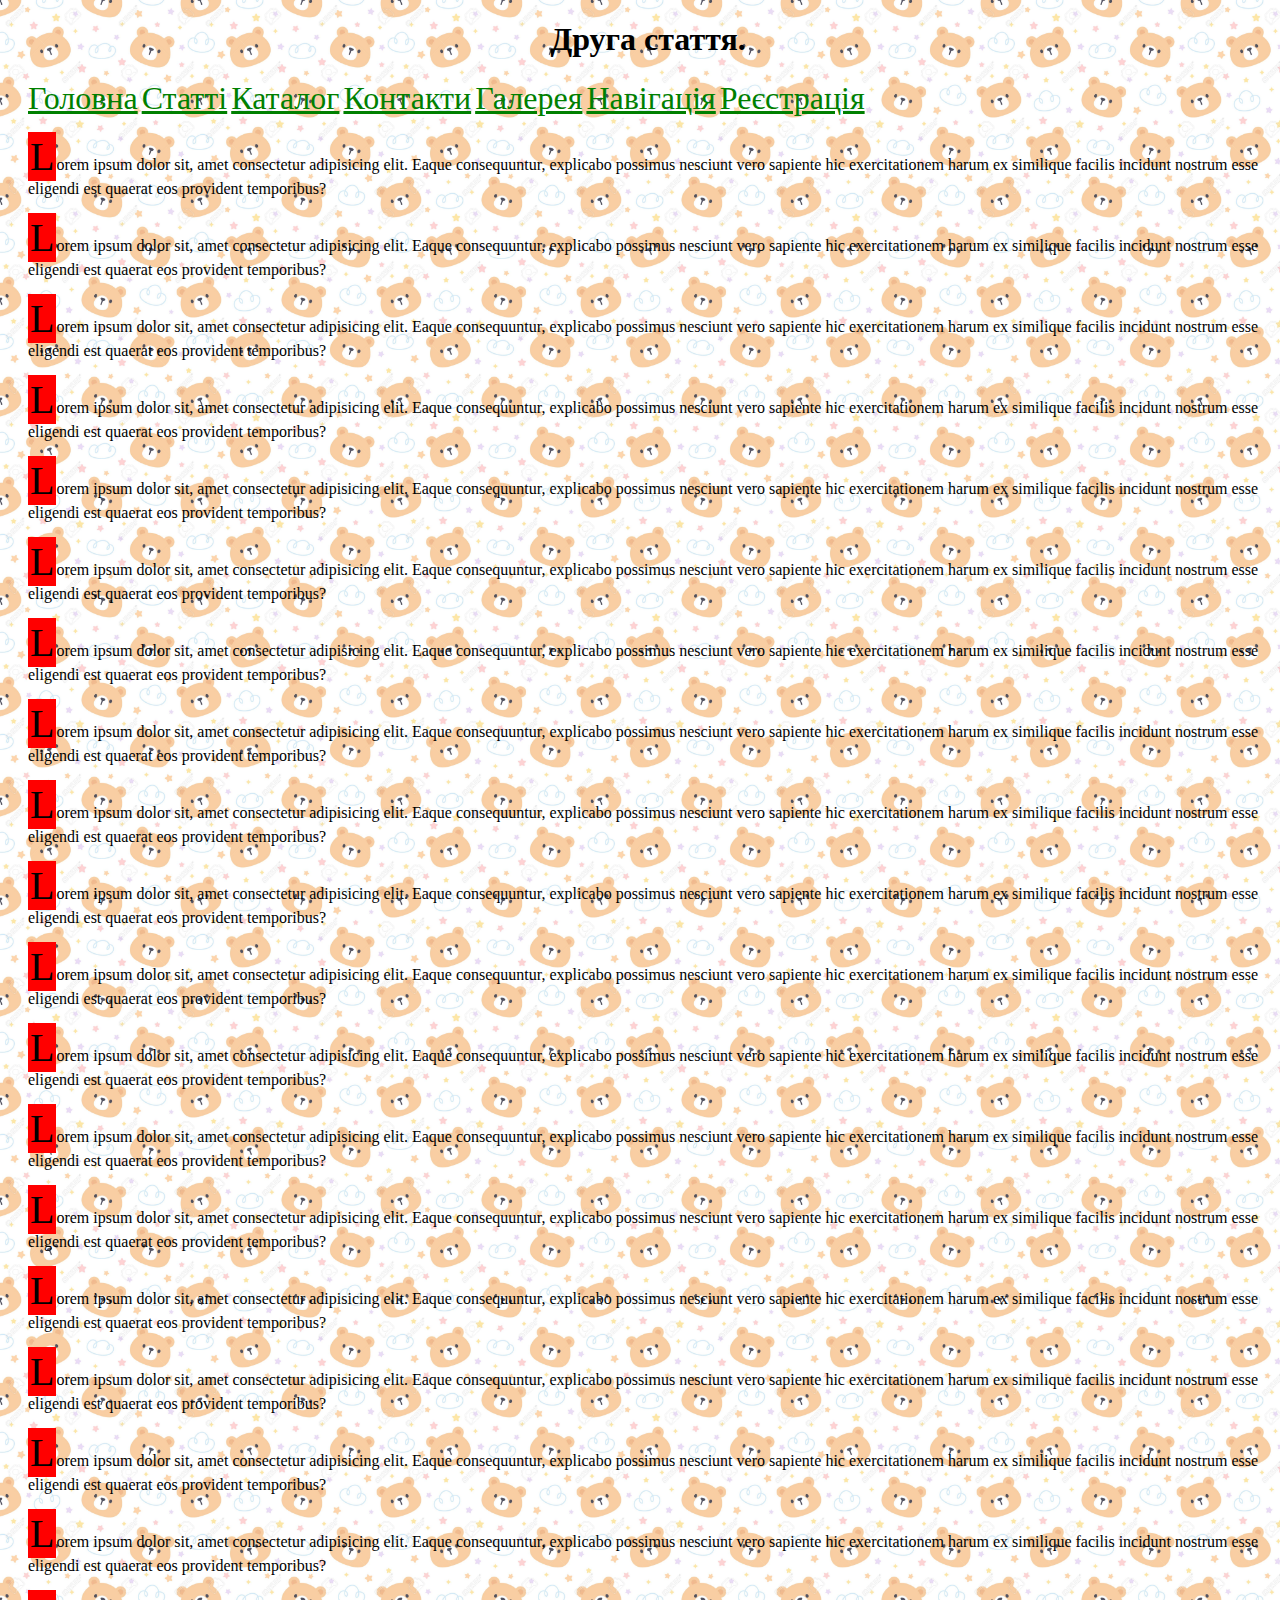
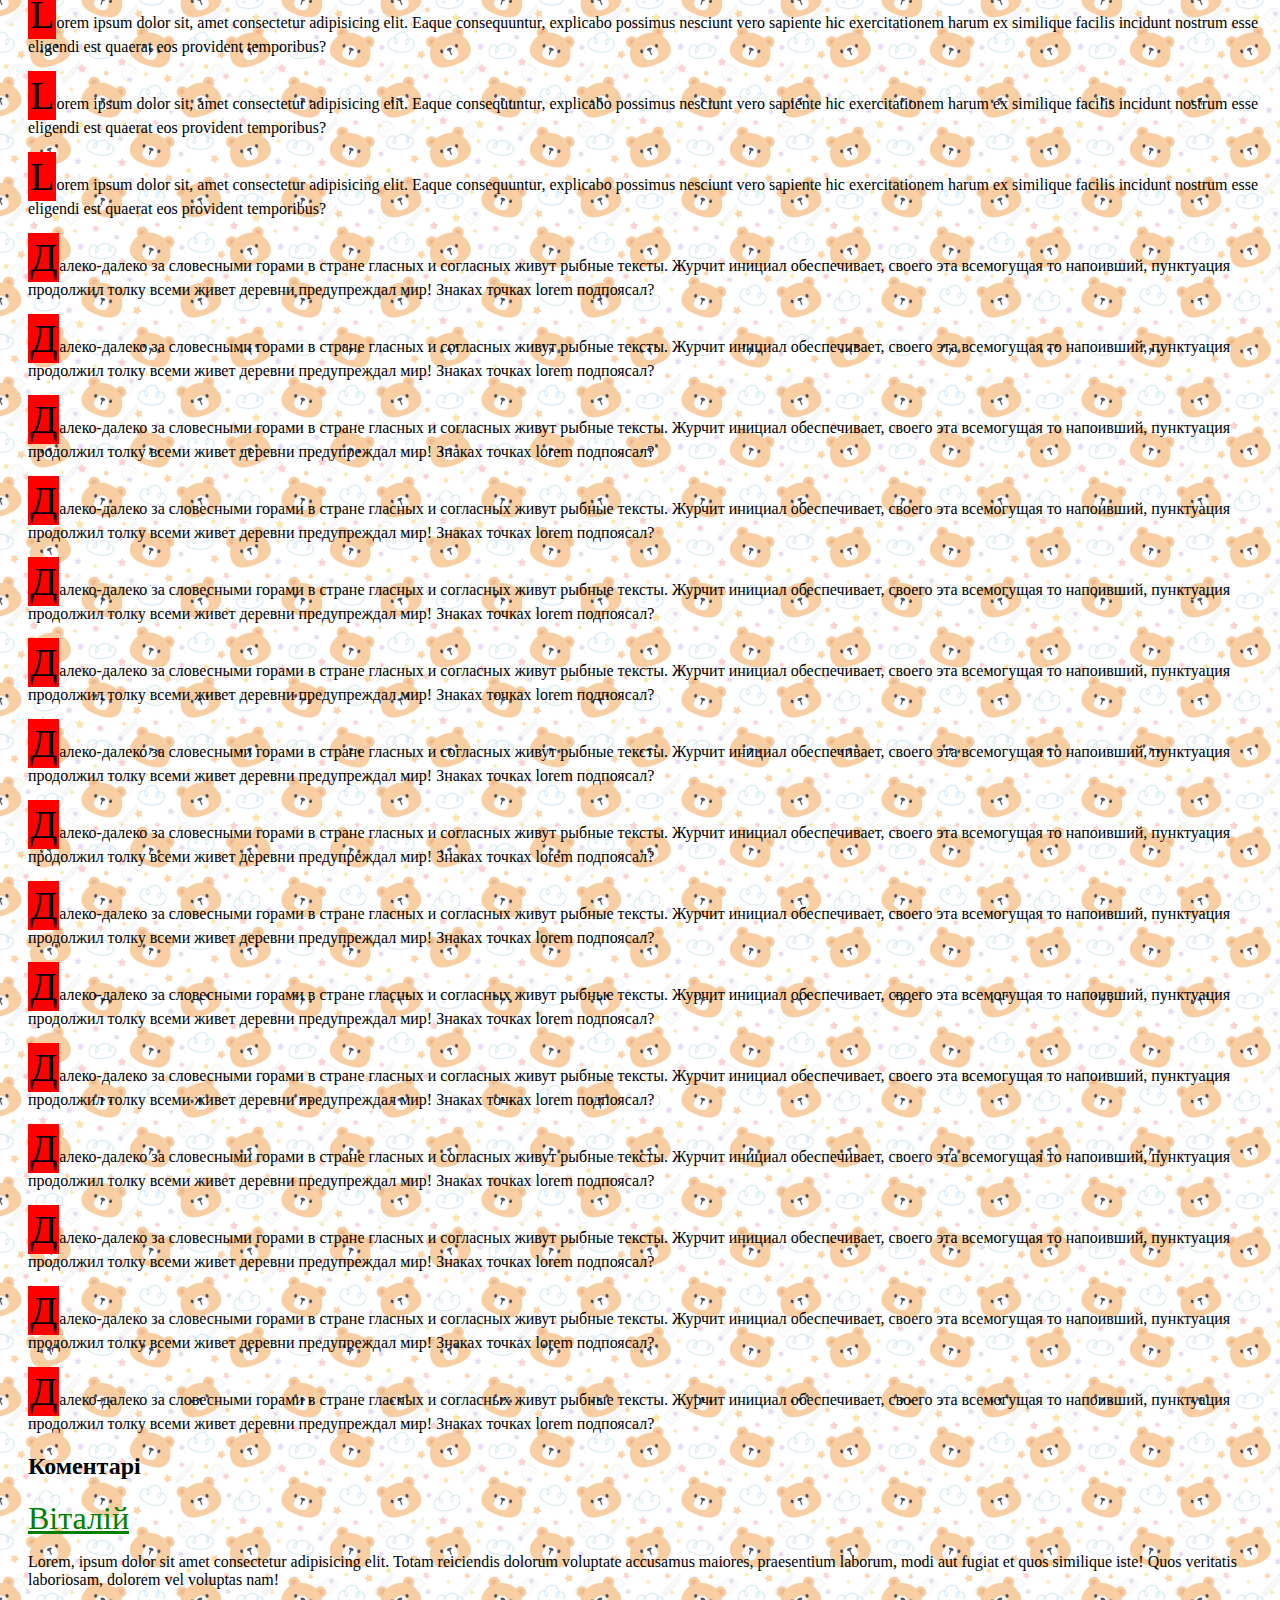
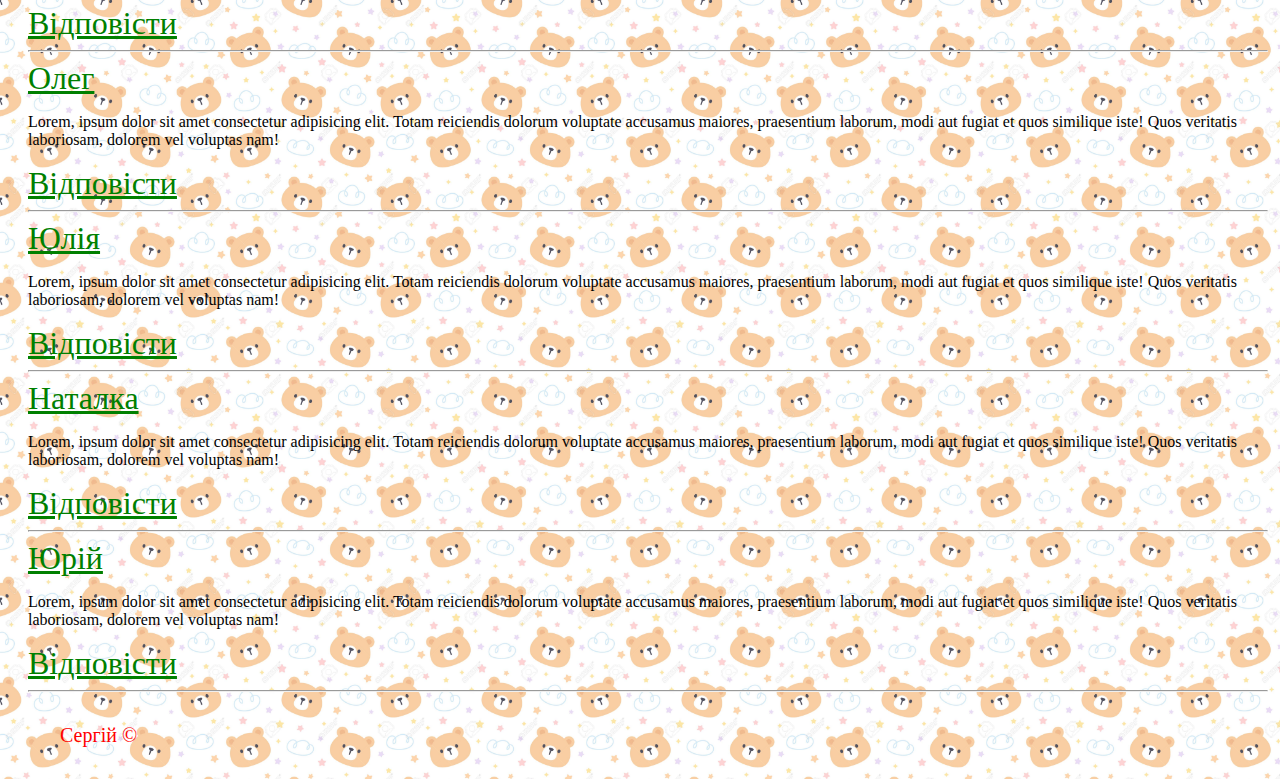
<file: pages/articles/aticle2.html>
<!DOCTYPE html>
<html lang="zxx">

<head>

  <meta charset="UTF-8">
  <meta name="viewport" content="width=device-width, initial-scale=1.0">
  <title>aticle1</title>
  <link rel="stylesheet" href="../../assets/styles/style.css">
</head>

<body class="fon-img3">
  <div class="conteiner">
    <div>
      <h1 class="text-in-centr"> Друга стаття.</h1>

      <nav>
        <a href="../../index.html">Головна</a>
        <a href="../articles.html">Статті</a>
        <a href="../catalog.html">Каталог</a>
        <a href="../contacts.html">Контакти</a>
        <a href="../gallery.html">Галерея</a>
        <a href="../page-nav.html">Навігація</a>
        <a href="../registration.html">Реєстрація</a>
      </nav>
    </div>

    <div>
      <div class="capital-literal">
        <p>Lorem ipsum dolor sit, amet consectetur adipisicing elit. Eaque consequuntur, explicabo possimus nesciunt
          vero sapiente hic exercitationem harum ex similique facilis incidunt nostrum esse eligendi est quaerat eos
          provident temporibus?</p>
        <p>Lorem ipsum dolor sit, amet consectetur adipisicing elit. Eaque consequuntur, explicabo possimus nesciunt
          vero sapiente hic exercitationem harum ex similique facilis incidunt nostrum esse eligendi est quaerat eos
          provident temporibus?</p>
        <p>Lorem ipsum dolor sit, amet consectetur adipisicing elit. Eaque consequuntur, explicabo possimus nesciunt
          vero sapiente hic exercitationem harum ex similique facilis incidunt nostrum esse eligendi est quaerat eos
          provident temporibus?</p>
        <p>Lorem ipsum dolor sit, amet consectetur adipisicing elit. Eaque consequuntur, explicabo possimus nesciunt
          vero sapiente hic exercitationem harum ex similique facilis incidunt nostrum esse eligendi est quaerat eos
          provident temporibus?</p>
        <p>Lorem ipsum dolor sit, amet consectetur adipisicing elit. Eaque consequuntur, explicabo possimus nesciunt
          vero sapiente hic exercitationem harum ex similique facilis incidunt nostrum esse eligendi est quaerat eos
          provident temporibus?</p>
        <p>Lorem ipsum dolor sit, amet consectetur adipisicing elit. Eaque consequuntur, explicabo possimus nesciunt
          vero sapiente hic exercitationem harum ex similique facilis incidunt nostrum esse eligendi est quaerat eos
          provident temporibus?</p>
        <p>Lorem ipsum dolor sit, amet consectetur adipisicing elit. Eaque consequuntur, explicabo possimus nesciunt
          vero sapiente hic exercitationem harum ex similique facilis incidunt nostrum esse eligendi est quaerat eos
          provident temporibus?</p>
        <p>Lorem ipsum dolor sit, amet consectetur adipisicing elit. Eaque consequuntur, explicabo possimus nesciunt
          vero sapiente hic exercitationem harum ex similique facilis incidunt nostrum esse eligendi est quaerat eos
          provident temporibus?</p>
        <p>Lorem ipsum dolor sit, amet consectetur adipisicing elit. Eaque consequuntur, explicabo possimus nesciunt
          vero sapiente hic exercitationem harum ex similique facilis incidunt nostrum esse eligendi est quaerat eos
          provident temporibus?</p>
        <p>Lorem ipsum dolor sit, amet consectetur adipisicing elit. Eaque consequuntur, explicabo possimus nesciunt
          vero sapiente hic exercitationem harum ex similique facilis incidunt nostrum esse eligendi est quaerat eos
          provident temporibus?</p>
        <p>Lorem ipsum dolor sit, amet consectetur adipisicing elit. Eaque consequuntur, explicabo possimus nesciunt
          vero sapiente hic exercitationem harum ex similique facilis incidunt nostrum esse eligendi est quaerat eos
          provident temporibus?</p>
        <p>Lorem ipsum dolor sit, amet consectetur adipisicing elit. Eaque consequuntur, explicabo possimus nesciunt
          vero sapiente hic exercitationem harum ex similique facilis incidunt nostrum esse eligendi est quaerat eos
          provident temporibus?</p>
        <p>Lorem ipsum dolor sit, amet consectetur adipisicing elit. Eaque consequuntur, explicabo possimus nesciunt
          vero sapiente hic exercitationem harum ex similique facilis incidunt nostrum esse eligendi est quaerat eos
          provident temporibus?</p>
        <p>Lorem ipsum dolor sit, amet consectetur adipisicing elit. Eaque consequuntur, explicabo possimus nesciunt
          vero sapiente hic exercitationem harum ex similique facilis incidunt nostrum esse eligendi est quaerat eos
          provident temporibus?</p>
        <p>Lorem ipsum dolor sit, amet consectetur adipisicing elit. Eaque consequuntur, explicabo possimus nesciunt
          vero sapiente hic exercitationem harum ex similique facilis incidunt nostrum esse eligendi est quaerat eos
          provident temporibus?</p>
        <p>Lorem ipsum dolor sit, amet consectetur adipisicing elit. Eaque consequuntur, explicabo possimus nesciunt
          vero sapiente hic exercitationem harum ex similique facilis incidunt nostrum esse eligendi est quaerat eos
          provident temporibus?</p>
        <p>Lorem ipsum dolor sit, amet consectetur adipisicing elit. Eaque consequuntur, explicabo possimus nesciunt
          vero sapiente hic exercitationem harum ex similique facilis incidunt nostrum esse eligendi est quaerat eos
          provident temporibus?</p>
        <p>Lorem ipsum dolor sit, amet consectetur adipisicing elit. Eaque consequuntur, explicabo possimus nesciunt
          vero sapiente hic exercitationem harum ex similique facilis incidunt nostrum esse eligendi est quaerat eos
          provident temporibus?</p>
        <p>Lorem ipsum dolor sit, amet consectetur adipisicing elit. Eaque consequuntur, explicabo possimus nesciunt
          vero sapiente hic exercitationem harum ex similique facilis incidunt nostrum esse eligendi est quaerat eos
          provident temporibus?</p>
        <p>Lorem ipsum dolor sit, amet consectetur adipisicing elit. Eaque consequuntur, explicabo possimus nesciunt
          vero sapiente hic exercitationem harum ex similique facilis incidunt nostrum esse eligendi est quaerat eos
          provident temporibus?</p>
        <p>Lorem ipsum dolor sit, amet consectetur adipisicing elit. Eaque consequuntur, explicabo possimus nesciunt
          vero sapiente hic exercitationem harum ex similique facilis incidunt nostrum esse eligendi est quaerat eos
          provident temporibus?</p>
        <p>Далеко-далеко за словесными горами в стране гласных и согласных живут рыбные тексты. Журчит инициал
          обеспечивает, своего эта всемогущая то напоивший, пунктуация продолжил толку всеми живет деревни
          предупреждал мир! Знаках точках lorem подпоясал?</p>
        <p>Далеко-далеко за словесными горами в стране гласных и согласных живут рыбные тексты. Журчит инициал
          обеспечивает, своего эта всемогущая то напоивший, пунктуация продолжил толку всеми живет деревни
          предупреждал мир! Знаках точках lorem подпоясал?</p>
        <p>Далеко-далеко за словесными горами в стране гласных и согласных живут рыбные тексты. Журчит инициал
          обеспечивает, своего эта всемогущая то напоивший, пунктуация продолжил толку всеми живет деревни
          предупреждал мир! Знаках точках lorem подпоясал?</p>
        <p>Далеко-далеко за словесными горами в стране гласных и согласных живут рыбные тексты. Журчит инициал
          обеспечивает, своего эта всемогущая то напоивший, пунктуация продолжил толку всеми живет деревни
          предупреждал мир! Знаках точках lorem подпоясал?</p>
        <p>Далеко-далеко за словесными горами в стране гласных и согласных живут рыбные тексты. Журчит инициал
          обеспечивает, своего эта всемогущая то напоивший, пунктуация продолжил толку всеми живет деревни
          предупреждал мир! Знаках точках lorem подпоясал?</p>
        <p>Далеко-далеко за словесными горами в стране гласных и согласных живут рыбные тексты. Журчит инициал
          обеспечивает, своего эта всемогущая то напоивший, пунктуация продолжил толку всеми живет деревни
          предупреждал мир! Знаках точках lorem подпоясал?</p>
        <p>Далеко-далеко за словесными горами в стране гласных и согласных живут рыбные тексты. Журчит инициал
          обеспечивает, своего эта всемогущая то напоивший, пунктуация продолжил толку всеми живет деревни
          предупреждал мир! Знаках точках lorem подпоясал?</p>
        <p>Далеко-далеко за словесными горами в стране гласных и согласных живут рыбные тексты. Журчит инициал
          обеспечивает, своего эта всемогущая то напоивший, пунктуация продолжил толку всеми живет деревни
          предупреждал мир! Знаках точках lorem подпоясал?</p>
        <p>Далеко-далеко за словесными горами в стране гласных и согласных живут рыбные тексты. Журчит инициал
          обеспечивает, своего эта всемогущая то напоивший, пунктуация продолжил толку всеми живет деревни
          предупреждал мир! Знаках точках lorem подпоясал?</p>
        <p>Далеко-далеко за словесными горами в стране гласных и согласных живут рыбные тексты. Журчит инициал
          обеспечивает, своего эта всемогущая то напоивший, пунктуация продолжил толку всеми живет деревни
          предупреждал мир! Знаках точках lorem подпоясал?</p>
        <p>Далеко-далеко за словесными горами в стране гласных и согласных живут рыбные тексты. Журчит инициал
          обеспечивает, своего эта всемогущая то напоивший, пунктуация продолжил толку всеми живет деревни
          предупреждал мир! Знаках точках lorem подпоясал?</p>
        <p>Далеко-далеко за словесными горами в стране гласных и согласных живут рыбные тексты. Журчит инициал
          обеспечивает, своего эта всемогущая то напоивший, пунктуация продолжил толку всеми живет деревни
          предупреждал мир! Знаках точках lorem подпоясал?</p>
        <p>Далеко-далеко за словесными горами в стране гласных и согласных живут рыбные тексты. Журчит инициал
          обеспечивает, своего эта всемогущая то напоивший, пунктуация продолжил толку всеми живет деревни
          предупреждал мир! Знаках точках lorem подпоясал?</p>
        <p>Далеко-далеко за словесными горами в стране гласных и согласных живут рыбные тексты. Журчит инициал
          обеспечивает, своего эта всемогущая то напоивший, пунктуация продолжил толку всеми живет деревни
          предупреждал мир! Знаках точках lorem подпоясал?</p>
        <p>Далеко-далеко за словесными горами в стране гласных и согласных живут рыбные тексты. Журчит инициал
          обеспечивает, своего эта всемогущая то напоивший, пунктуация продолжил толку всеми живет деревни
          предупреждал мир! Знаках точках lorem подпоясал?</p>
      </div>

      <div>
        <h2 id="comment">Коментарі</h2>
      </div>

      <div>
        <div>
          <a href="aticle1.html">Віталій</a>
        </div>
        <p>Lorem, ipsum dolor sit amet consectetur adipisicing elit. Totam reiciendis dolorum voluptate accusamus
          maiores,
          praesentium laborum, modi aut fugiat et quos similique iste! Quos veritatis laboriosam, dolorem vel voluptas
          nam!</p>
        <div>
          <a href="aticle1.html">Відповісти</a>
        </div>
        <hr>
      </div>
      <div>
        <div>
          <a href="aticle1.html">Олег</a>
        </div>
        <p>Lorem, ipsum dolor sit amet consectetur adipisicing elit. Totam reiciendis dolorum voluptate accusamus
          maiores,
          praesentium laborum, modi aut fugiat et quos similique iste! Quos veritatis laboriosam, dolorem vel voluptas
          nam!</p>
        <div>
          <a href="aticle1.html">Відповісти</a>
        </div>
        <hr>
      </div>
      <div>
        <div>
          <a href="aticle1.html">Юлія</a>
        </div>
        <p>Lorem, ipsum dolor sit amet consectetur adipisicing elit. Totam reiciendis dolorum voluptate accusamus
          maiores,
          praesentium laborum, modi aut fugiat et quos similique iste! Quos veritatis laboriosam, dolorem vel voluptas
          nam!</p>
        <div>
          <a href="aticle1.html">Відповісти</a>
        </div>
        <hr>
      </div>
      <div>
        <div>
          <a href="aticle1.html">Наталка</a>
        </div>
        <p>Lorem, ipsum dolor sit amet consectetur adipisicing elit. Totam reiciendis dolorum voluptate accusamus
          maiores,
          praesentium laborum, modi aut fugiat et quos similique iste! Quos veritatis laboriosam, dolorem vel voluptas
          nam!</p>
        <div>
          <a href="aticle1.html">Відповісти</a>
        </div>
        <hr>
      </div>
      <div>
        <div>
          <a href="aticle1.html">Юрій</a>
        </div>
        <p>Lorem, ipsum dolor sit amet consectetur adipisicing elit. Totam reiciendis dolorum voluptate accusamus
          maiores,
          praesentium laborum, modi aut fugiat et quos similique iste! Quos veritatis laboriosam, dolorem vel voluptas
          nam!</p>
        <div>
          <a href="aticle1.html">Відповісти</a>
        </div>
        <hr>
      </div>
    </div>

    <div class="footer-M">
      <footer>Сергій &copy;</footer>
    </div>
  </div>
</body>

</html>
</file>
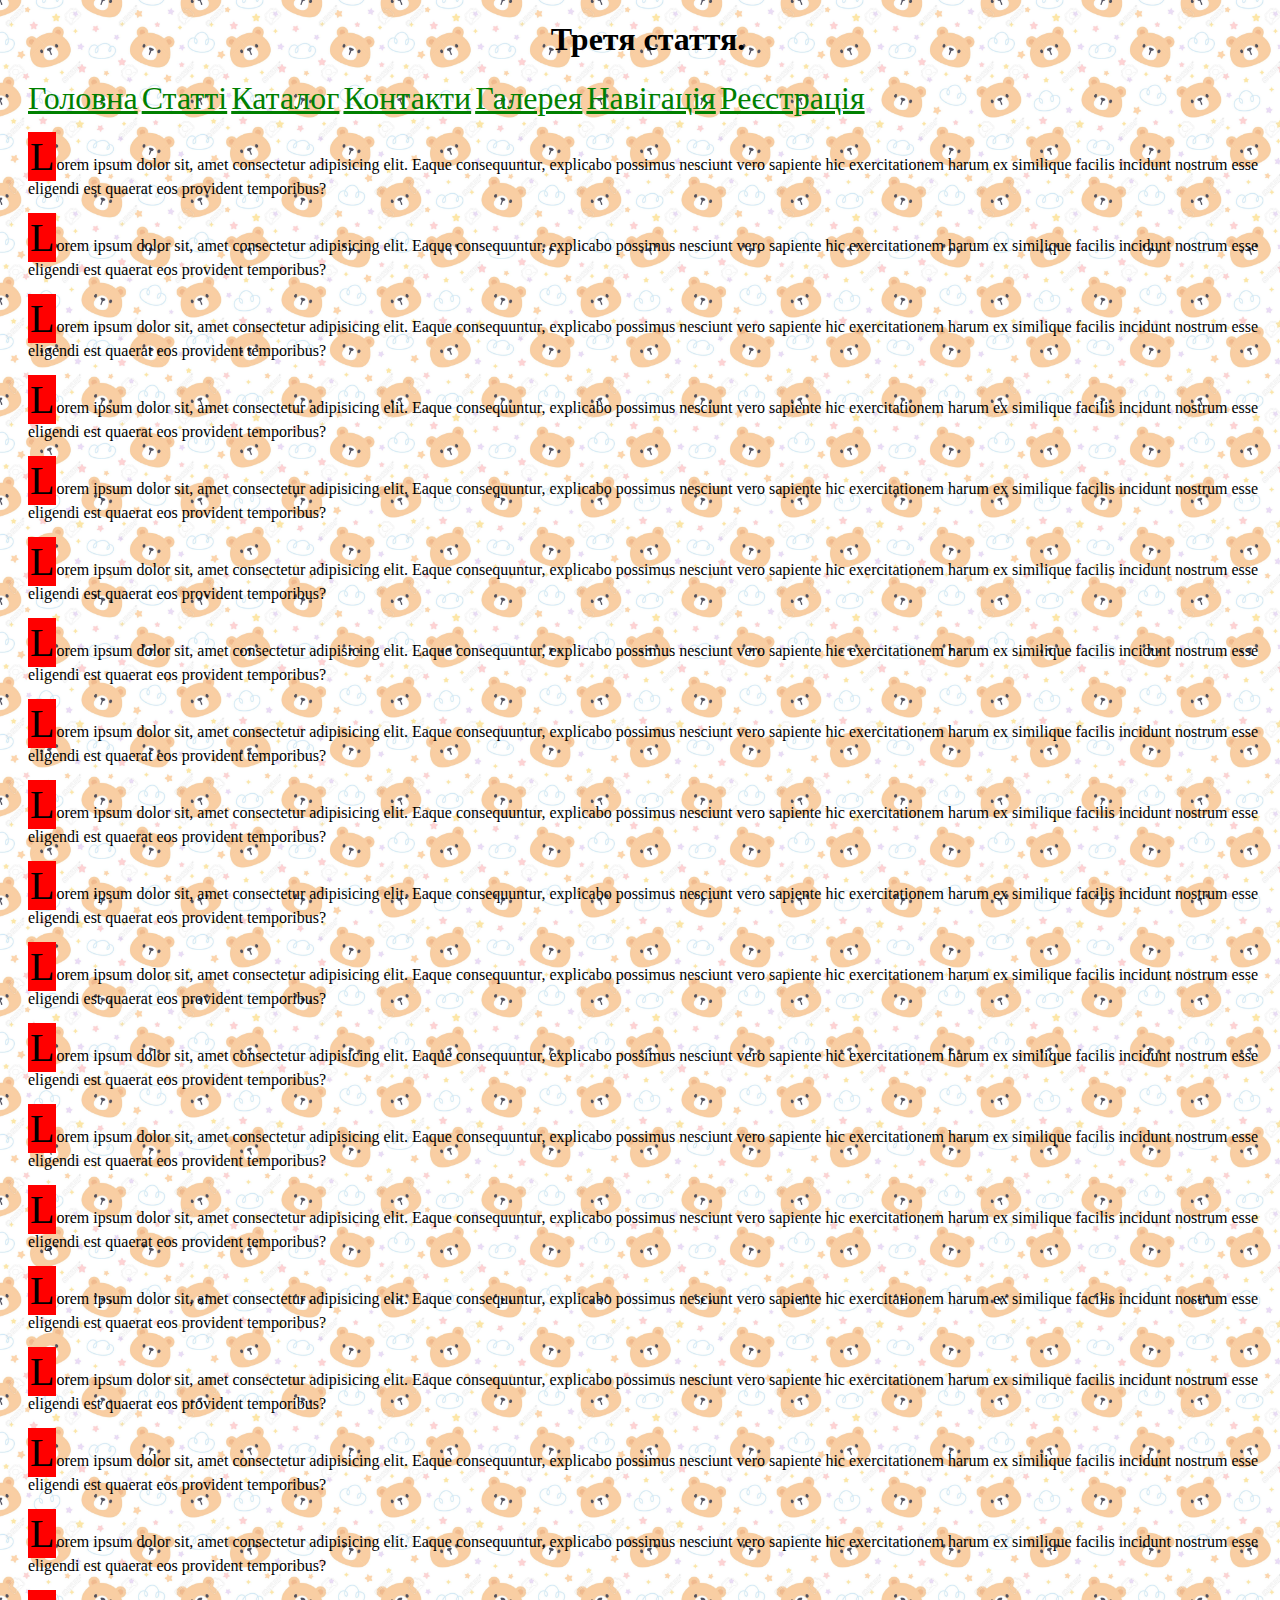
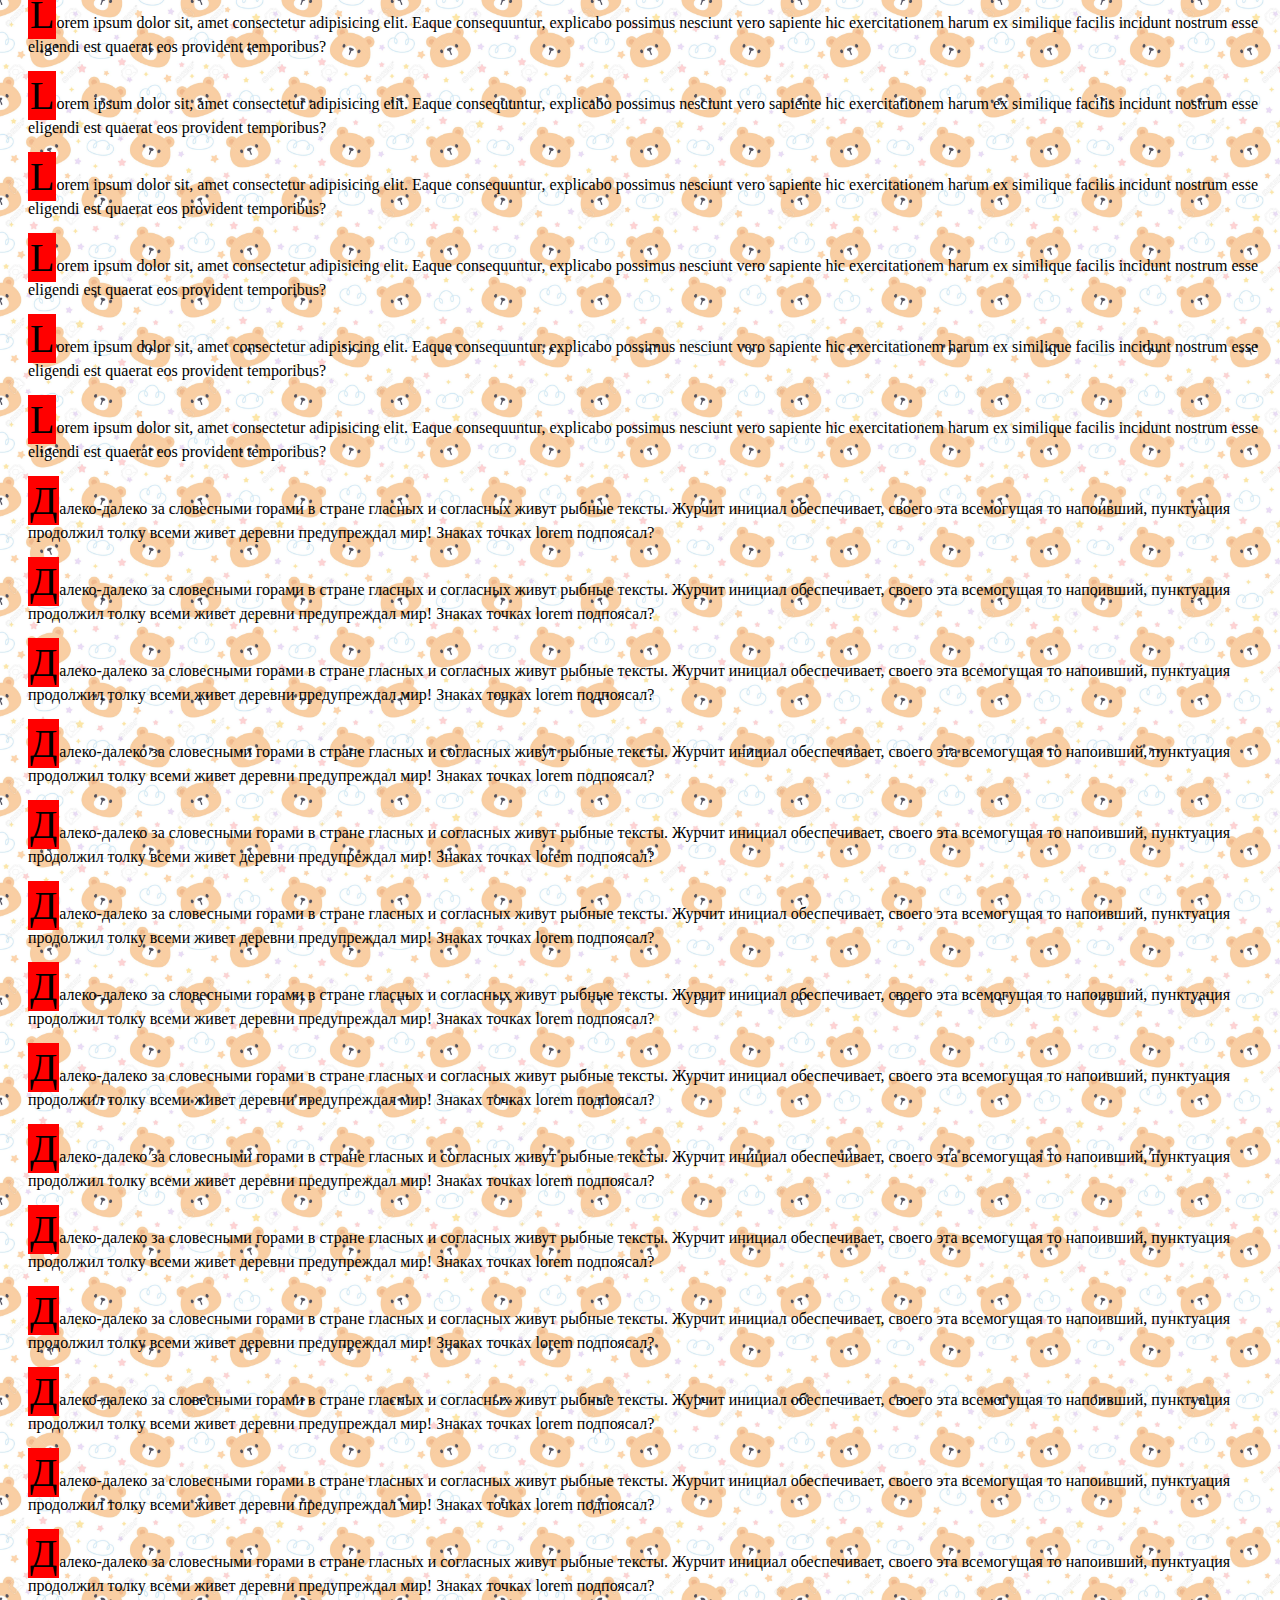
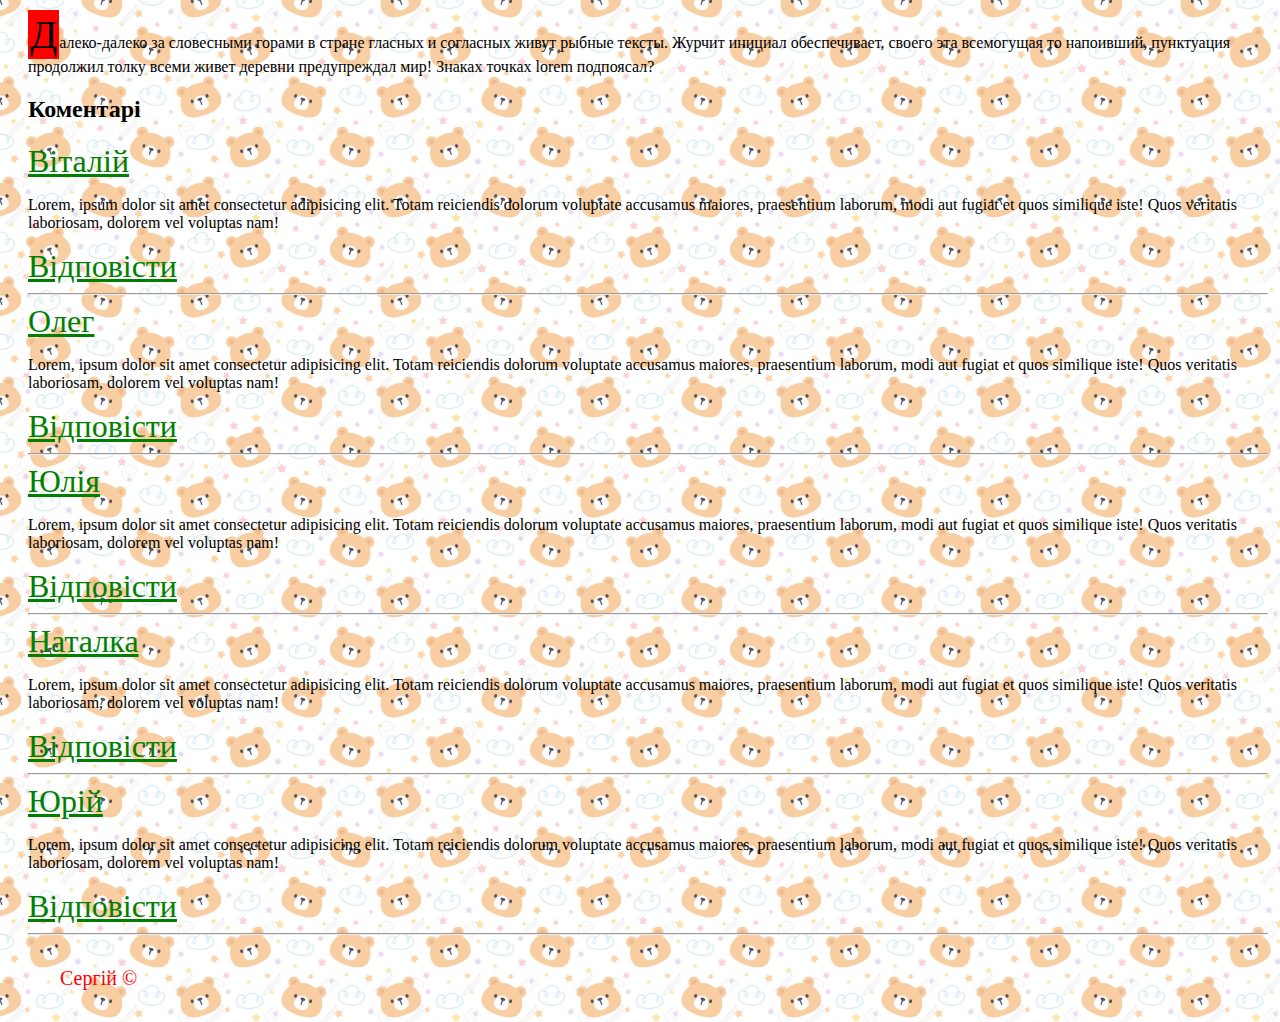
<file: pages/articles/aticle3.html>
<!DOCTYPE html>
<html lang="zxx">

<head>

  <meta charset="UTF-8">
  <meta name="viewport" content="width=device-width, initial-scale=1.0">
  <title>aticle1</title>
  <link rel="stylesheet" href="../../assets/styles/style.css">
</head>

<body class="fon-img3">
  <div class="conteiner">
    <div>
      <h1 class="text-in-centr"> Третя стаття.</h1>

      <nav>
        <a href="../../index.html">Головна</a>
        <a href="../articles.html">Статті</a>
        <a href="../catalog.html">Каталог</a>
        <a href="../contacts.html">Контакти</a>
        <a href="../gallery.html">Галерея</a>
        <a href="../page-nav.html">Навігація</a>
        <a href="../registration.html">Реєстрація</a>
      </nav>
    </div>

    <div>
      <div class="capital-literal">
        <p>Lorem ipsum dolor sit, amet consectetur adipisicing elit. Eaque consequuntur, explicabo possimus nesciunt
          vero sapiente hic exercitationem harum ex similique facilis incidunt nostrum esse eligendi est quaerat eos
          provident temporibus?</p>
        <p>Lorem ipsum dolor sit, amet consectetur adipisicing elit. Eaque consequuntur, explicabo possimus nesciunt
          vero sapiente hic exercitationem harum ex similique facilis incidunt nostrum esse eligendi est quaerat eos
          provident temporibus?</p>
        <p>Lorem ipsum dolor sit, amet consectetur adipisicing elit. Eaque consequuntur, explicabo possimus nesciunt
          vero sapiente hic exercitationem harum ex similique facilis incidunt nostrum esse eligendi est quaerat eos
          provident temporibus?</p>
        <p>Lorem ipsum dolor sit, amet consectetur adipisicing elit. Eaque consequuntur, explicabo possimus nesciunt
          vero sapiente hic exercitationem harum ex similique facilis incidunt nostrum esse eligendi est quaerat eos
          provident temporibus?</p>
        <p>Lorem ipsum dolor sit, amet consectetur adipisicing elit. Eaque consequuntur, explicabo possimus nesciunt
          vero sapiente hic exercitationem harum ex similique facilis incidunt nostrum esse eligendi est quaerat eos
          provident temporibus?</p>
        <p>Lorem ipsum dolor sit, amet consectetur adipisicing elit. Eaque consequuntur, explicabo possimus nesciunt
          vero sapiente hic exercitationem harum ex similique facilis incidunt nostrum esse eligendi est quaerat eos
          provident temporibus?</p>
        <p>Lorem ipsum dolor sit, amet consectetur adipisicing elit. Eaque consequuntur, explicabo possimus nesciunt
          vero sapiente hic exercitationem harum ex similique facilis incidunt nostrum esse eligendi est quaerat eos
          provident temporibus?</p>
        <p>Lorem ipsum dolor sit, amet consectetur adipisicing elit. Eaque consequuntur, explicabo possimus nesciunt
          vero sapiente hic exercitationem harum ex similique facilis incidunt nostrum esse eligendi est quaerat eos
          provident temporibus?</p>
        <p>Lorem ipsum dolor sit, amet consectetur adipisicing elit. Eaque consequuntur, explicabo possimus nesciunt
          vero sapiente hic exercitationem harum ex similique facilis incidunt nostrum esse eligendi est quaerat eos
          provident temporibus?</p>
        <p>Lorem ipsum dolor sit, amet consectetur adipisicing elit. Eaque consequuntur, explicabo possimus nesciunt
          vero sapiente hic exercitationem harum ex similique facilis incidunt nostrum esse eligendi est quaerat eos
          provident temporibus?</p>
        <p>Lorem ipsum dolor sit, amet consectetur adipisicing elit. Eaque consequuntur, explicabo possimus nesciunt
          vero sapiente hic exercitationem harum ex similique facilis incidunt nostrum esse eligendi est quaerat eos
          provident temporibus?</p>
        <p>Lorem ipsum dolor sit, amet consectetur adipisicing elit. Eaque consequuntur, explicabo possimus nesciunt
          vero sapiente hic exercitationem harum ex similique facilis incidunt nostrum esse eligendi est quaerat eos
          provident temporibus?</p>
        <p>Lorem ipsum dolor sit, amet consectetur adipisicing elit. Eaque consequuntur, explicabo possimus nesciunt
          vero sapiente hic exercitationem harum ex similique facilis incidunt nostrum esse eligendi est quaerat eos
          provident temporibus?</p>
        <p>Lorem ipsum dolor sit, amet consectetur adipisicing elit. Eaque consequuntur, explicabo possimus nesciunt
          vero sapiente hic exercitationem harum ex similique facilis incidunt nostrum esse eligendi est quaerat eos
          provident temporibus?</p>
        <p>Lorem ipsum dolor sit, amet consectetur adipisicing elit. Eaque consequuntur, explicabo possimus nesciunt
          vero sapiente hic exercitationem harum ex similique facilis incidunt nostrum esse eligendi est quaerat eos
          provident temporibus?</p>
        <p>Lorem ipsum dolor sit, amet consectetur adipisicing elit. Eaque consequuntur, explicabo possimus nesciunt
          vero sapiente hic exercitationem harum ex similique facilis incidunt nostrum esse eligendi est quaerat eos
          provident temporibus?</p>
        <p>Lorem ipsum dolor sit, amet consectetur adipisicing elit. Eaque consequuntur, explicabo possimus nesciunt
          vero sapiente hic exercitationem harum ex similique facilis incidunt nostrum esse eligendi est quaerat eos
          provident temporibus?</p>
        <p>Lorem ipsum dolor sit, amet consectetur adipisicing elit. Eaque consequuntur, explicabo possimus nesciunt
          vero sapiente hic exercitationem harum ex similique facilis incidunt nostrum esse eligendi est quaerat eos
          provident temporibus?</p>
        <p>Lorem ipsum dolor sit, amet consectetur adipisicing elit. Eaque consequuntur, explicabo possimus nesciunt
          vero sapiente hic exercitationem harum ex similique facilis incidunt nostrum esse eligendi est quaerat eos
          provident temporibus?</p>
        <p>Lorem ipsum dolor sit, amet consectetur adipisicing elit. Eaque consequuntur, explicabo possimus nesciunt
          vero sapiente hic exercitationem harum ex similique facilis incidunt nostrum esse eligendi est quaerat eos
          provident temporibus?</p>
        <p>Lorem ipsum dolor sit, amet consectetur adipisicing elit. Eaque consequuntur, explicabo possimus nesciunt
          vero sapiente hic exercitationem harum ex similique facilis incidunt nostrum esse eligendi est quaerat eos
          provident temporibus?</p>
        <p>Lorem ipsum dolor sit, amet consectetur adipisicing elit. Eaque consequuntur, explicabo possimus nesciunt
          vero sapiente hic exercitationem harum ex similique facilis incidunt nostrum esse eligendi est quaerat eos
          provident temporibus?</p>
        <p>Lorem ipsum dolor sit, amet consectetur adipisicing elit. Eaque consequuntur, explicabo possimus nesciunt
          vero sapiente hic exercitationem harum ex similique facilis incidunt nostrum esse eligendi est quaerat eos
          provident temporibus?</p>
        <p>Lorem ipsum dolor sit, amet consectetur adipisicing elit. Eaque consequuntur, explicabo possimus nesciunt
          vero sapiente hic exercitationem harum ex similique facilis incidunt nostrum esse eligendi est quaerat eos
          provident temporibus?</p>
        <p>Далеко-далеко за словесными горами в стране гласных и согласных живут рыбные тексты. Журчит инициал
          обеспечивает, своего эта всемогущая то напоивший, пунктуация продолжил толку всеми живет деревни
          предупреждал мир! Знаках точках lorem подпоясал?</p>
        <p>Далеко-далеко за словесными горами в стране гласных и согласных живут рыбные тексты. Журчит инициал
          обеспечивает, своего эта всемогущая то напоивший, пунктуация продолжил толку всеми живет деревни
          предупреждал мир! Знаках точках lorem подпоясал?</p>
        <p>Далеко-далеко за словесными горами в стране гласных и согласных живут рыбные тексты. Журчит инициал
          обеспечивает, своего эта всемогущая то напоивший, пунктуация продолжил толку всеми живет деревни
          предупреждал мир! Знаках точках lorem подпоясал?</p>
        <p>Далеко-далеко за словесными горами в стране гласных и согласных живут рыбные тексты. Журчит инициал
          обеспечивает, своего эта всемогущая то напоивший, пунктуация продолжил толку всеми живет деревни
          предупреждал мир! Знаках точках lorem подпоясал?</p>
        <p>Далеко-далеко за словесными горами в стране гласных и согласных живут рыбные тексты. Журчит инициал
          обеспечивает, своего эта всемогущая то напоивший, пунктуация продолжил толку всеми живет деревни
          предупреждал мир! Знаках точках lorem подпоясал?</p>
        <p>Далеко-далеко за словесными горами в стране гласных и согласных живут рыбные тексты. Журчит инициал
          обеспечивает, своего эта всемогущая то напоивший, пунктуация продолжил толку всеми живет деревни
          предупреждал мир! Знаках точках lorem подпоясал?</p>
        <p>Далеко-далеко за словесными горами в стране гласных и согласных живут рыбные тексты. Журчит инициал
          обеспечивает, своего эта всемогущая то напоивший, пунктуация продолжил толку всеми живет деревни
          предупреждал мир! Знаках точках lorem подпоясал?</p>
        <p>Далеко-далеко за словесными горами в стране гласных и согласных живут рыбные тексты. Журчит инициал
          обеспечивает, своего эта всемогущая то напоивший, пунктуация продолжил толку всеми живет деревни
          предупреждал мир! Знаках точках lorem подпоясал?</p>
        <p>Далеко-далеко за словесными горами в стране гласных и согласных живут рыбные тексты. Журчит инициал
          обеспечивает, своего эта всемогущая то напоивший, пунктуация продолжил толку всеми живет деревни
          предупреждал мир! Знаках точках lorem подпоясал?</p>
        <p>Далеко-далеко за словесными горами в стране гласных и согласных живут рыбные тексты. Журчит инициал
          обеспечивает, своего эта всемогущая то напоивший, пунктуация продолжил толку всеми живет деревни
          предупреждал мир! Знаках точках lorem подпоясал?</p>
        <p>Далеко-далеко за словесными горами в стране гласных и согласных живут рыбные тексты. Журчит инициал
          обеспечивает, своего эта всемогущая то напоивший, пунктуация продолжил толку всеми живет деревни
          предупреждал мир! Знаках точках lorem подпоясал?</p>
        <p>Далеко-далеко за словесными горами в стране гласных и согласных живут рыбные тексты. Журчит инициал
          обеспечивает, своего эта всемогущая то напоивший, пунктуация продолжил толку всеми живет деревни
          предупреждал мир! Знаках точках lorem подпоясал?</p>
        <p>Далеко-далеко за словесными горами в стране гласных и согласных живут рыбные тексты. Журчит инициал
          обеспечивает, своего эта всемогущая то напоивший, пунктуация продолжил толку всеми живет деревни
          предупреждал мир! Знаках точках lorem подпоясал?</p>
        <p>Далеко-далеко за словесными горами в стране гласных и согласных живут рыбные тексты. Журчит инициал
          обеспечивает, своего эта всемогущая то напоивший, пунктуация продолжил толку всеми живет деревни
          предупреждал мир! Знаках точках lorem подпоясал?</p>
        <p>Далеко-далеко за словесными горами в стране гласных и согласных живут рыбные тексты. Журчит инициал
          обеспечивает, своего эта всемогущая то напоивший, пунктуация продолжил толку всеми живет деревни
          предупреждал мир! Знаках точках lorem подпоясал?</p>
      </div>

      <div>
        <h2 id="comment">Коментарі</h2>
      </div>

      <div>
        <div>
          <a href="aticle1.html">Віталій</a>
        </div>
        <p>Lorem, ipsum dolor sit amet consectetur adipisicing elit. Totam reiciendis dolorum voluptate accusamus
          maiores,
          praesentium laborum, modi aut fugiat et quos similique iste! Quos veritatis laboriosam, dolorem vel voluptas
          nam!</p>
        <div>
          <a href="aticle1.html">Відповісти</a>
        </div>
        <hr>
      </div>
      <div>
        <div>
          <a href="aticle1.html">Олег</a>
        </div>
        <p>Lorem, ipsum dolor sit amet consectetur adipisicing elit. Totam reiciendis dolorum voluptate accusamus
          maiores,
          praesentium laborum, modi aut fugiat et quos similique iste! Quos veritatis laboriosam, dolorem vel voluptas
          nam!</p>
        <div>
          <a href="aticle1.html">Відповісти</a>
        </div>
        <hr>
      </div>
      <div>
        <div>
          <a href="aticle1.html">Юлія</a>
        </div>
        <p>Lorem, ipsum dolor sit amet consectetur adipisicing elit. Totam reiciendis dolorum voluptate accusamus
          maiores,
          praesentium laborum, modi aut fugiat et quos similique iste! Quos veritatis laboriosam, dolorem vel voluptas
          nam!</p>
        <div>
          <a href="aticle1.html">Відповісти</a>
        </div>
        <hr>
      </div>
      <div>
        <div>
          <a href="aticle1.html">Наталка</a>
        </div>
        <p>Lorem, ipsum dolor sit amet consectetur adipisicing elit. Totam reiciendis dolorum voluptate accusamus
          maiores,
          praesentium laborum, modi aut fugiat et quos similique iste! Quos veritatis laboriosam, dolorem vel voluptas
          nam!</p>
        <div>
          <a href="aticle1.html">Відповісти</a>
        </div>
        <hr>
      </div>
      <div>
        <div>
          <a href="aticle1.html">Юрій</a>
        </div>
        <p>Lorem, ipsum dolor sit amet consectetur adipisicing elit. Totam reiciendis dolorum voluptate accusamus
          maiores,
          praesentium laborum, modi aut fugiat et quos similique iste! Quos veritatis laboriosam, dolorem vel voluptas
          nam!</p>
        <div>
          <a href="aticle1.html">Відповісти</a>
        </div>
        <hr>
      </div>
    </div>

    <div class="footer-M">
      <footer>Сергій &copy;</footer>
    </div>
  </div>
</body>

</html>
</file>
<file: assets/styles/style.css>
a {
  color: green;
  font-family: cursive;
  font-size: 2rem;
}

.fon-img1 {
  width: 95vw;
  height: 105vh;
  background-image: url(../img/mountains.jpg), url(../img/girlWihtPhone.png);
  background-size: 200px 200px, cover;
  background-repeat: no-repeat, no-repeat;
  background-position: right top;
}

.fon-img2 {
  width: 95vw;
  height: 110vh;
  background-image: url(../img/girlWihtPhone.png);
  background-size: cover;
  background-repeat: no-repeat;
}

.fon-img3 {
  background-image: url(../img/teddy.jpg);
  background-size: 200px 200px;
  background-repeat: repeat;
}

.fon-img4 {
  margin-top: 8rem;
  width: max-content;
  height: max-content;
}

.conteiner {
  width: 100vw;
  max-width: 1280px;
  padding: 0 20px;
  margin: 0 auto;
}

.darkorchid-color {
  color: darkorchid;
}
.new-text {
  font-size: 2rem;
  color: blue;
}

.fon-color-aquamarine p {
  background-color: aquamarine;
  padding: 7px;
}

.red-title {
  color: red;
  font-family: "Times New Roman", Times, serif;
  text-decoration: none;
}

.cursor1:hover {
  text-decoration: none;
  color: #00bfff;
}

.cursor2:hover img {
  border-color: rgba(0, 0, 0, 0);
}

.flower-marker {
  width: max-content;
  padding: 1rem 4rem;
  background-color: aquamarine;
  font-size: 40px;
  padding-left: 4rem;
  background-image: url(../img/flower.jpg);
  background-position: 0.3em 0.4em;
  background-size: 2.5rem;
  background-repeat: no-repeat;
}
.flower-marker1 {
  width: max-content;
  margin: 8px 6px;
  padding: 0.5em 1.3em;
  background-color: burlywood;
  font-size: 0.5em;
  padding-left: 2em;
  background-image: url(../img/flower1.jpg);
  background-position: 0.4em 0.4em;
  background-size: 1.3em 1.3em;
  background-repeat: no-repeat;
}
.flower-marker2 {
  width: max-content;
  margin: 8px 6px;
  padding: 0.5em 1.3em;
  background-color: burlywood;
  font-size: 0.5em;
  padding-left: 2em;
  background-image: url(../img/flower2.jpg);
  background-position: 0.4em 0.4em;
  background-size: 1.3em 1.3em;
  background-repeat: no-repeat;
}

.toy-marker {
  width: max-content;
  padding: 1rem 4rem;
  background-color: aquamarine;
  font-size: 40px;
  padding-left: 4rem;
  background-image: url(../img/toy.png);
  background-position: 0.3em 0.4em;
  background-size: 2.5rem;
  background-repeat: no-repeat;
}

.toy-marker1 {
  width: max-content;
  margin: 8px 6px;
  padding: 0.5em 1.3em;
  background-color: burlywood;
  font-size: 0.5em;
  padding-left: 2em;
  background-image: url(../img/toy.png);
  background-position: 0.4em 0.4em;
  background-size: 1.3em 1.3em;
  background-repeat: no-repeat;
}

.toy-marker2 {
  width: max-content;
  margin: 8px 6px;
  padding: 0.5em 1.3em;
  background-color: burlywood;
  font-size: 0.5em;
  padding-left: 2em;
  background-image: url(../img/toy1.jfif);
  background-position: 0.4em 0.4em;
  background-size: 1.3em 1.3em;
  background-repeat: no-repeat;
}

.book-marker {
  width: max-content;
  padding: 1rem 4rem;
  background-color: aquamarine;
  font-size: 40px;
  padding-left: 4rem;
  background-image: url(../img/book.png);
  background-position: 0.3em 0.4em;
  background-size: 2.5rem 2.8rem;
  background-repeat: no-repeat;
}

.book-marker1 {
  width: max-content;
  margin: 8px 6px;
  padding: 0.5em 1.3em;
  background-color: burlywood;
  font-size: 0.5em;
  padding-left: 2em;
  background-image: url(../img/book.png);
  background-position: 0.4em 0.4em;
  background-size: 1.3em 1.3em;
  background-repeat: no-repeat;
}

.book-marker2 {
  width: max-content;
  margin: 8px 6px;
  padding: 0.5em 1.3em;
  background-color: burlywood;
  font-size: 0.5em;
  padding-left: 2em;
  background-image: url(../img/book.png);
  background-position: 0.4em 0.4em;
  background-size: 1.3em 1.3em;
  background-repeat: no-repeat;
}

.leibel-new::after {
  content: "new";
  color: red;
  background-color: yellow;
  font-size: 90%;
  padding: 0 0.2em;
}

.border-img img {
  border-color: red;
  border-width: 20px;
  border-bottom-style: inset;
  border-left-style: inset;
  border-right-style: inset;
  border-top-style: inset;
}

.capital-literal p::first-letter {
  font-size: 2.5rem;
  font-family: Cambria, Cochin, Georgia, Times, "Times New Roman", serif;
  background-color: red;
  padding: 2px;
}

.text-in-centr {
  text-align: center;
}

.footer-M {
  font-family: Cambria, Cochin, Georgia, Times, "Times New Roman", serif;
  color: red;
  font-size: 20px;
  margin: 2rem 2rem;
}

* {
  box-sizing: border-box;
}

fieldset {
  max-width: 500px;
  margin: 25px auto;
  background-color: rgb(64, 131, 220);
}

select,
input {
  width: 100%;
  padding: 10px 20px;
}

input[type="file"] {
  padding: 0;
}

textarea {
  width: 100%;
  padding: 10px 20px;
  resize: vertical;
  min-height: 75px;
  max-height: 33vh;
}

legend {
  transform: translateY(-10px);
}

.form-group:not(:first-of-type) {
  margin: 15px 0 5px;
}

.form-group-sm {
  margin: 10px 0 5px;
}

.btn {
  width: 100%;
  padding: 10px 20px;
}
</file>
